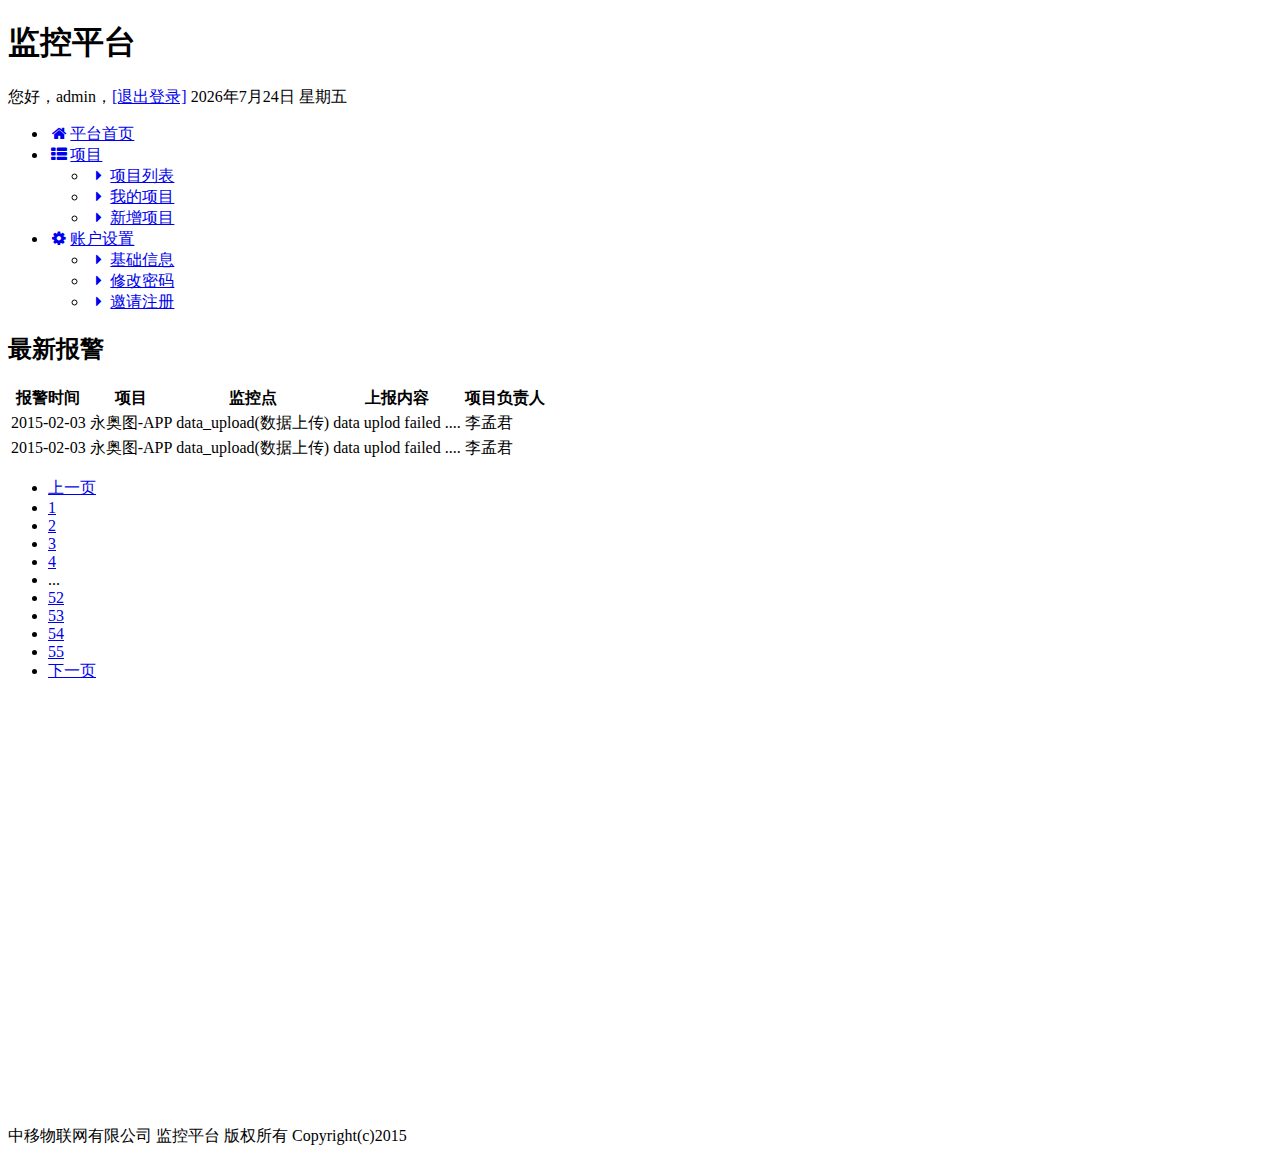
<file: index.html>
<!DOCTYPE html>
    <!--[if IE 8]> <html class="no-js lt-ie9" lang="en"> <![endif]-->
    <!--[if gt IE 8]><!--> <html class="no-js" lang="en"> <!--<![endif]-->
    <head>
        <title>
            监控平台首页
        </title>

        <meta name="description" content="星星药品冷柜物联网管理系统"/>
        <meta name="keywords" content="星星药品冷柜物联网管理系统 星星药品 物联网 管理系统"/>
        <meta name="viewport" content="width=device-width, initial-scale=1">
        <meta charset="utf-8"/>
        <!--css 样式-->
        <link href="common/css/fontello.css" type="text/css" rel="stylesheet"/>
        <link href="common/css/common.less" type="text/css" rel="stylesheet"/>
    </head>
    <body>
        <!--[if lte IE 7]>
        <div id="ie-hock">
            你正在使用星星药品冷柜物联网管理系统<strong>不支持</strong>的IE低级浏览器，<br />为了更好的使用OneNET，请您立即 <a class="blue" href="http://windows.microsoft.com/zh-cn/internet-explorer/download-ie" target="_blank">升级IE浏览器</a> 或者用更快更安全的 <a class="blue" href="https://www.google.com/intl/zh-CN/chrome/browser/?hl=zh-CN" target="_blank">谷歌浏览器Chrome</a> 。
        </div>
        <![endif]-->

       <!--******************************************* header部分 **********************************************-->
        <!--头部html代码-->
        <div id="header" class="clear-fix">
            <div class="logoarea">
                <div class="logo-img"></div>
                <h1 class="logo-text">监控平台</h1>
            </div>

            <div class="user-info">
                <span class="icons-user"></span>
                <span>您好，admin，</span><a href="#" class="j_exit">[退出登录]</a> <span class="time"></span>
            </div>
        </div>

    <!--******************************************* main中间部分 **********************************************-->
        <!--内容区域-->
        <div id="main">

        <!--******************************************* 左边导航部分 **********************************************-->
            <!--siderbar-->
            <div class="siderbar">
                <ul class="list">
                    <!--主页-->
                        <li><a href="index.html" class="active"><span class="icon icon-home"></span>平台首页</a></li>
                    <!--项目-->
                        <li><a href="#"><span class="icon icon-th-list"></span>项目</a>
                            <ul class="hide">
                            <li><a href="item/html/itemlist.html"><span class="active-line"></span><span class="icon icon-right-dir"></span>项目列表</a></li>
                            <li><a href="item/html/myitem.html"><span class="active-line"></span><span class="icon icon-right-dir"></span>我的项目</a></li>
                            <li><a href="item/html/additem.html"><span class="active-line"></span><span class="icon icon-right-dir"></span>新增项目</a></li>
                        </ul>
                    </li>

                    <!--账户设置-->
                        <li><a href="#"><span class="icon icon-cog"></span>账户设置</a>
                            <ul class="hide">
                            <li><a href="user/html/baseinfo.html"><span class="active-line"></span><span class="icon icon-right-dir"></span>基础信息</a></li>
                            <li>
                                <a href="user/html/modifypass.html"><span class="active-line"></span><span class="icon icon-right-dir"></span>修改密码</a>
                            </li>
                            <li>
                                <a href="user/html/register.html"><span class="active-line"></span><span class="icon icon-right-dir"></span>邀请注册</a>
                            </li>
                        </ul>
                    </li>
                </ul>
            </div>
            <!--siderbar end-->
        <!--******************************************* 右边主体部分 **********************************************-->
            <!--content-->
            <div class="content">
                <h2 class="content-title-style1"><span class="icons-header2"></span>
                最新报警</h2>
                <!--表格通用样式-->    
                <table class="tableStyle">
                    <tr>
                        <th>报警时间</th>
                        <th>项目</th>
                        <th>监控点</th>
                        <th>上报内容</th>
                        <th>项目负责人</th>
                    </tr>
                    <tr>
                        <td>2015-02-03</td>
                        <td>永奥图-APP</td>
                        <td>data_upload(数据上传)</td>
                        <td>data uplod failed ....</td>
                        <td>李孟君</td>
                    </tr>
                    <tr>
                        <td>2015-02-03</td>
                        <td>永奥图-APP</td>
                        <td>data_upload(数据上传)</td>
                        <td>data uplod failed ....</td>
                        <td>李孟君</td>
                    </tr>
                </table>
                      <!--分页通用样式-->
                <ul class="page">
                    <li><a href="#"  class="prev">上一页</a></li>
                    <li class="active"><a href="#">1</a></li>
                    <li><a href="#">2</a></li>
                    <li><a href="#">3</a></li>
                    <li><a href="#">4</a></li>
                    <li>...</li>
                    <li><a href="#">52</a></li>
                    <li><a href="#">53</a></li>
                    <li><a href="#">54</a></li>
                    <li><a href="#">55</a></li>
                    <li><a href="#"  class="next">下一页</a></li>
                </ul>
            </div>
            <!--content end-->
        </div>

         <!--******************************************* 底部footer **********************************************-->
        <!--底部-->
        <div id="footer">
            中移物联网有限公司 监控平台 版权所有 Copyright(c)2015
        </div>

        <!--js-->
        <script type="text/javascript" src="common/js/jquery-1.11.1.min.js"></script>
        <script type="text/javascript" src="common/js/common.js"></script>
    </body>
</html>
</file>
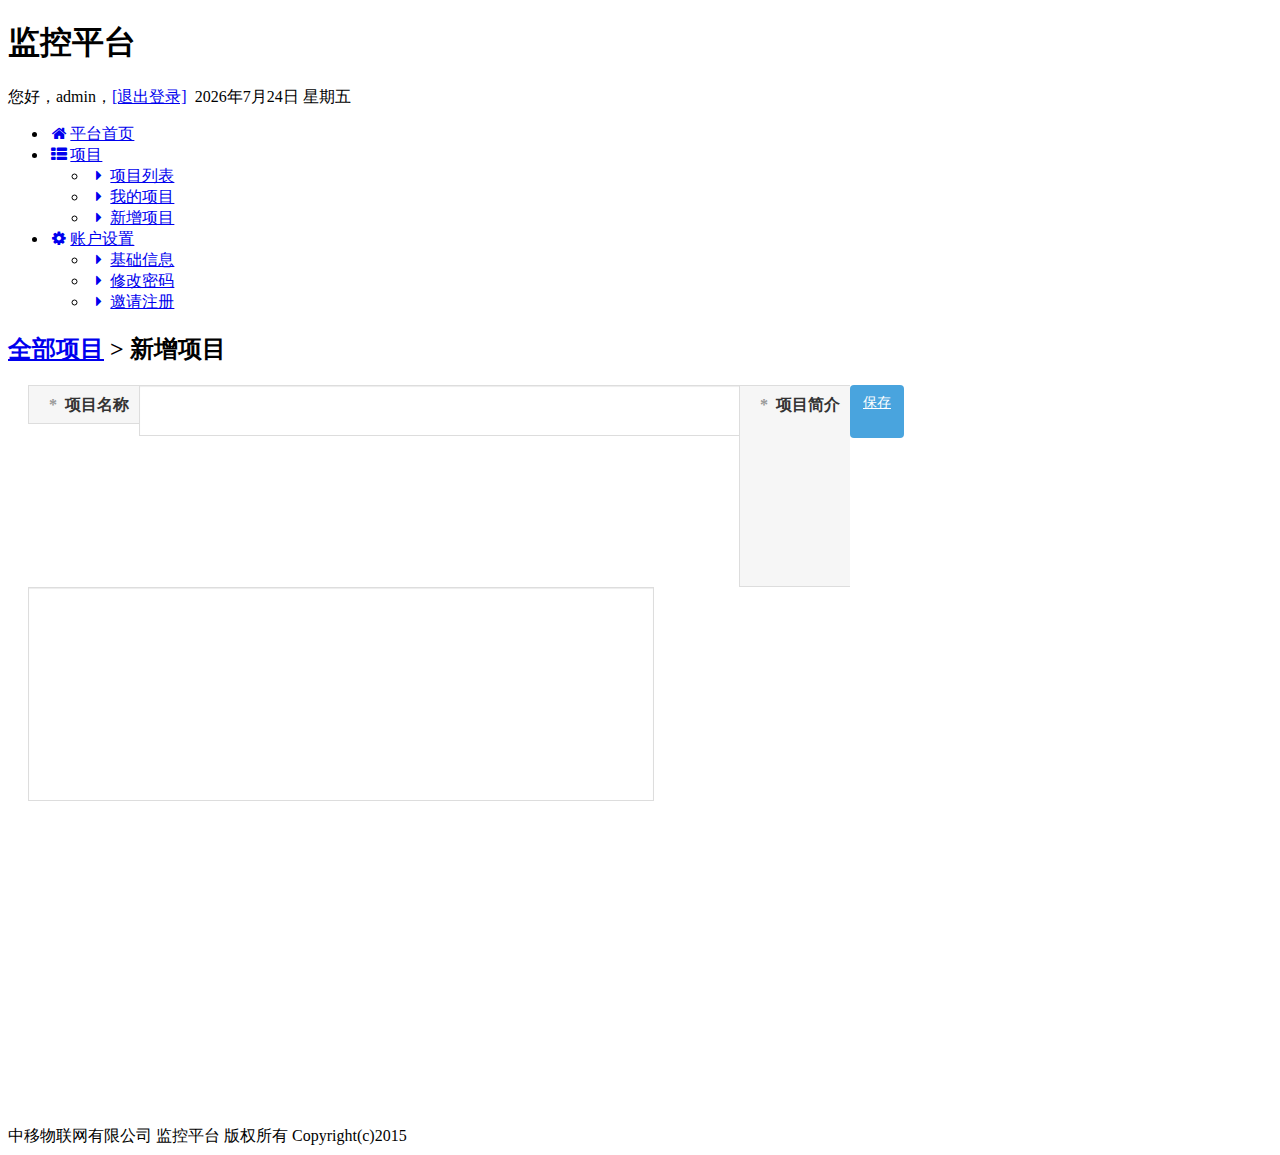
<file: item/html/additem.html>
<!DOCTYPE html>
<!--[if IE 8]> <html class="no-js lt-ie9" lang="en"> <![endif]-->
<!--[if gt IE 8]><!--> <html class="no-js" lang="en"> <!--<![endif]-->
<head>
    <title>
        监控平台首页
    </title>

    <meta name="description" content="星星药品冷柜物联网管理系统"/>
    <meta name="keywords" content="星星药品冷柜物联网管理系统 星星药品 物联网 管理系统"/>
    <meta name="viewport" content="width=device-width, initial-scale=1">
    <meta charset="utf-8"/>
    <!--css 样式-->
    <link href="../../common/css/fontello.css" type="text/css" rel="stylesheet"/>
    <link href="../../common/css/animation.css" type="text/css" rel="stylesheet"/>
    <link href="../../common/css/common.less" type="text/css" rel="stylesheet"/>
    <link href="../../common/css/form.css" type="text/css" rel="stylesheet"/>
    <style type="text/css">
        tr td:nth-child(1){
            text-align: right;
            padding-right: 20px;
            vertical-align: top;
            padding-top: 20px;
        }
        .help-block{
            margin: 0 0 10px 0 !important;
        }
        textarea{
            margin-bottom: 10px;
            text-align: left;
        }
        .additem{
            margin-left: 20px;
            margin-top: 20px;;
        }
        .label-input{
            width: 600px;
        }
        .label-input input{
            margin-bottom: 10px;
        }
        .label-div-textarea{
            height: 200px;
        }
        #content{
            width:600px ;
            height:200px;
            resize: none
        }
    </style>
</head>
<body>
<!--[if lte IE 7]>
<div id="ie-hock">
    你正在使用星星药品冷柜物联网管理系统<strong>不支持</strong>的IE低级浏览器，<br />为了更好的使用OneNET，请您立即 <a class="blue" href="http://windows.microsoft.com/zh-cn/internet-explorer/download-ie" target="_blank">升级IE浏览器</a> 或者用更快更安全的 <a class="blue" href="https://www.google.com/intl/zh-CN/chrome/browser/?hl=zh-CN" target="_blank">谷歌浏览器Chrome</a> 。
</div>
<![endif]-->

<!--******************************************* header部分 **********************************************-->
<!--头部html代码-->
<div id="header" class="clear-fix">
    <div class="logoarea">
        <div class="logo-img"></div>
        <h1 class="logo-text">监控平台</h1>
    </div>

    <div class="user-info">
        <span class="icons-user"></span>
        <span>您好，admin，</span><a href="#" class="j_exit">[退出登录]</a>&nbsp; <span class="time"></span>
    </div>
</div>

<!--******************************************* main中间部分 **********************************************-->
<!--内容区域-->
<div id="main">

    <!--******************************************* 左边导航部分 **********************************************-->
    <!--siderbar-->
    <div class="siderbar">
        <ul class="list">
            <!--主页-->
            <li><a href="../../index.html"><span class="icon icon-home"></span>平台首页</a></li>
            <!--项目-->
            <li><a href="#" class="active"><span class="icon icon-th-list"></span>项目</a>
                <ul>
                    <li><a href="itemlist.html"><span class="active-line"></span><span class="icon icon-right-dir"></span>项目列表</a></li>
                    <li><a href="myitem.html"><span class="active-line"></span><span class="icon icon-right-dir"></span>我的项目</a></li>
                    <li><a href="additem.html"  class="active"><span class="active-line"></span><span class="icon icon-right-dir"></span>新增项目</a></li>
                </ul>
            </li>

            <!--账户设置-->
            <li><a href="#"><span class="icon icon-cog"></span>账户设置</a>
                <ul class="hide">
                    <li><a href="../../user/html/baseinfo.html"><span class="active-line"></span><span class="icon icon-right-dir"></span>基础信息</a></li>
                    <li>
                        <a href="../../user/html/modifypass.html"><span class="active-line"></span><span class="icon icon-right-dir"></span>修改密码</a>
                    </li>
                    <li>
                        <a href="../../user/html/register.html"><span class="active-line"></span><span class="icon icon-right-dir"></span>邀请注册</a>
                    </li>
                </ul>
            </li>
        </ul>
    </div>
    <!--siderbar end-->
    <!--******************************************* 右边主体部分 **********************************************-->
    <!--content-->
    <div class="content">
        <h2 class="content-title-style1"><span class="icons-header2"></span>
            <a href="itemlist.html" class="link">全部项目</a> &gt; 新增项目</h2>
        <!--表格通用样式-->
        <div class="additem">
            <form  id="additem">
                <input type="hidden" name = "id" value=""/>

                <div class="input-div clear-fix">
                    <label class="label-div"><span class="start">*</span>项目名称</label>
                    <div class="label-input">
                        <input type="text" name="title" id="title" class="form-control"
                               data-validation="required" value=""
                               data-validation-error-msg="请输入项目名称"/>
                    </div>
                </div>
                <div class="input-div clear-fix">
                    <label class="label-div label-div-textarea"><span class="start">*</span>项目简介</label>
                    <div class="label-input">
                        <textarea name="content" id="content"  data-validation="required" class="form-control"
                                  data-validation-error-msg="请输入项目简介"></textarea>
                    </div>
                </div>

                <a href="#" class="btn addBtn">保存</a>
            </form>
        </div>
    </div>
    <!--content end-->
</div>

<!--******************************************* 底部footer **********************************************-->
<!--底部-->
<div id="footer">
    中移物联网有限公司 监控平台 版权所有 Copyright(c)2015
</div>

<!--js-->
<script type="text/javascript" src="../../common/js/jquery-1.11.1.min.js"></script>
<script type="text/javascript" src="../../common/js/jquery.form-validator.js"></script>
<script type="text/javascript" src="../../common/js/common.js"></script>
<script type="text/javascript" src="../js/additem.js"></script>
</body>
</html>
</file>
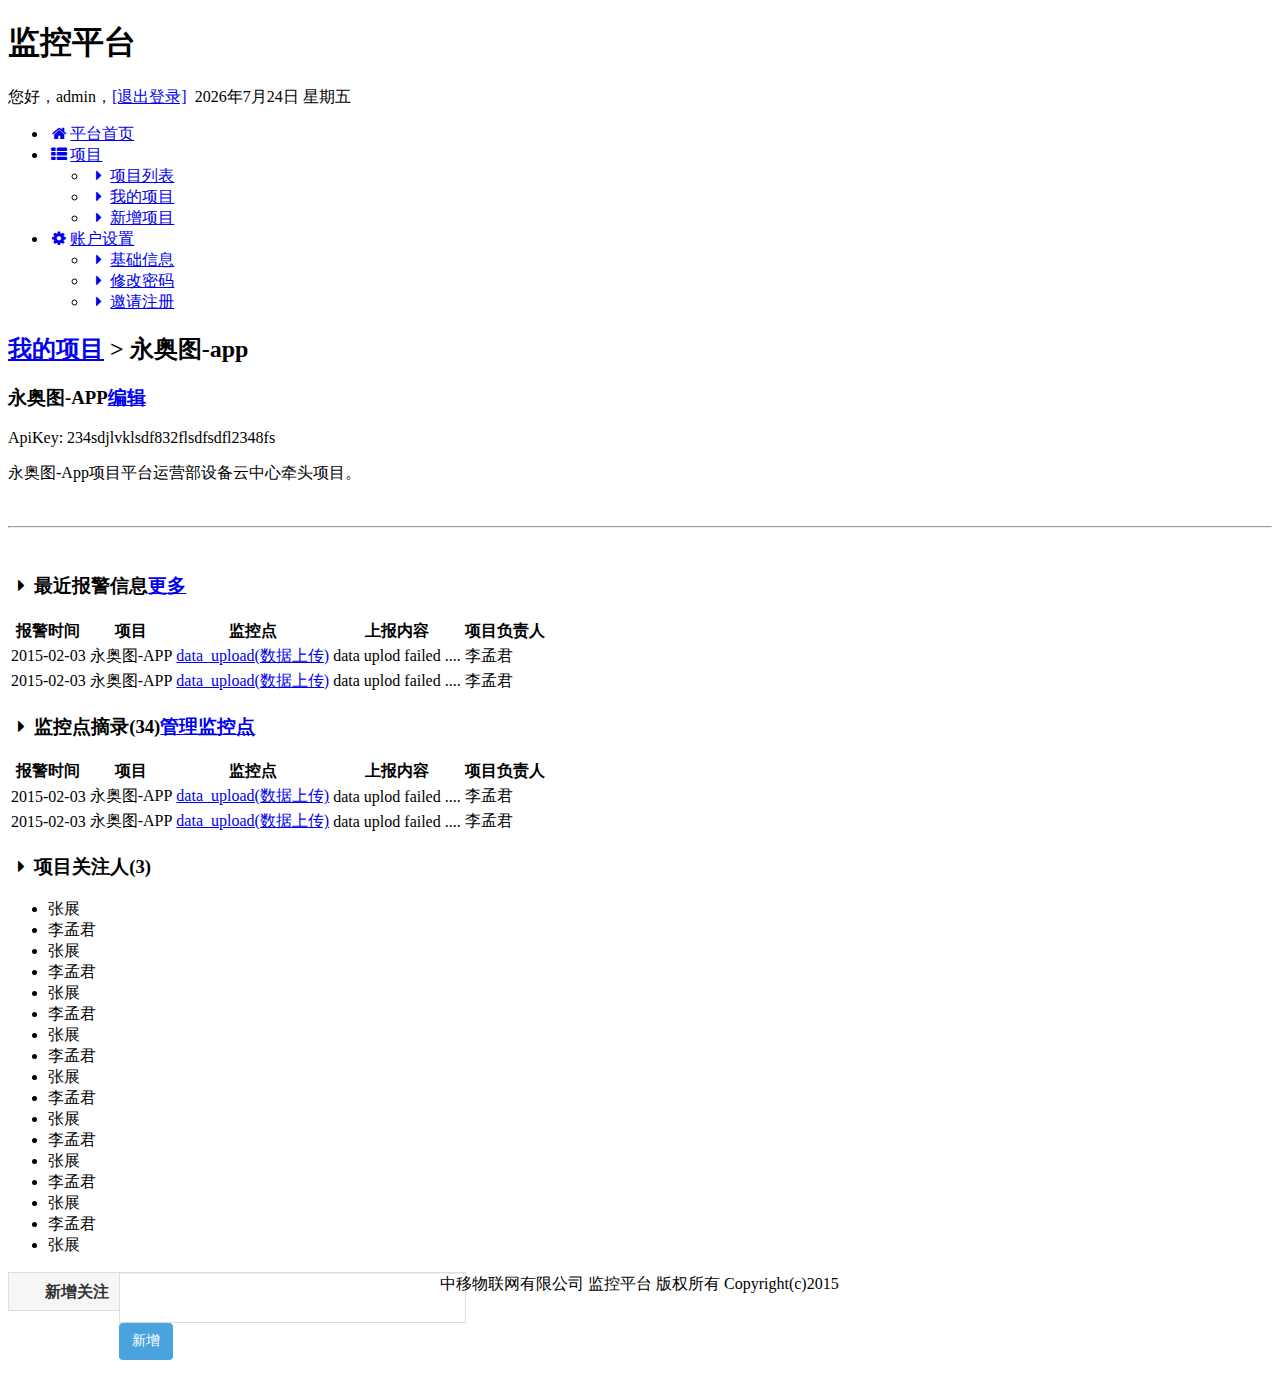
<file: item/html/itemdetail.html>
<!DOCTYPE html>
<!--[if IE 8]> <html class="no-js lt-ie9" lang="en"> <![endif]-->
<!--[if gt IE 8]><!--> <html class="no-js" lang="en"> <!--<![endif]-->
<head>
    <title>
        监控平台首页
    </title>

    <meta name="description" content="星星药品冷柜物联网管理系统"/>
    <meta name="keywords" content="星星药品冷柜物联网管理系统 星星药品 物联网 管理系统"/>
    <meta name="viewport" content="width=device-width, initial-scale=1">
    <meta charset="utf-8"/>
    <!--css 样式-->
    <link href="../../common/css/fontello.css" type="text/css" rel="stylesheet"/>
    <link href="../../common/css/common.less" type="text/css" rel="stylesheet"/>
    <link href="../../common/css/form.css" type="text/css" rel="stylesheet"/>
    <link href="../../common/css/tips.css" type="text/css" rel="stylesheet"/>
    <link href="../css/itemdetail.less" type="text/css" rel="stylesheet"/>
</head>
<body>
<!--[if lte IE 7]>
<div id="ie-hock">
    你正在使用星星药品冷柜物联网管理系统<strong>不支持</strong>的IE低级浏览器，<br />为了更好的使用OneNET，请您立即 <a class="blue" href="http://windows.microsoft.com/zh-cn/internet-explorer/download-ie" target="_blank">升级IE浏览器</a> 或者用更快更安全的 <a class="blue" href="https://www.google.com/intl/zh-CN/chrome/browser/?hl=zh-CN" target="_blank">谷歌浏览器Chrome</a> 。
</div>
<![endif]-->

<!--******************************************* header部分 **********************************************-->
<!--头部html代码-->
<div id="header" class="clear-fix">
    <div class="logoarea">
        <div class="logo-img"></div>
        <h1 class="logo-text">监控平台</h1>
    </div>

    <div class="user-info">
        <span class="icons-user"></span>
        <span>您好，admin，</span><a href="#" class="j_exit">[退出登录]</a>&nbsp; <span class="time"></span>
    </div>
</div>

<!--******************************************* main中间部分 **********************************************-->
<!--内容区域-->
<div id="main">

    <!--******************************************* 左边导航部分 **********************************************-->
    <!--siderbar-->
    <div class="siderbar">
        <ul class="list">
            <!--主页-->
            <li><a href="../../index.html"><span class="icon icon-home"></span>平台首页</a></li>
            <!--项目-->
            <li><a href="#" class="active"><span class="icon icon-th-list"></span>项目</a>
                <ul>
                    <li><a href="itemlist.html"><span class="active-line"></span><span class="icon icon-right-dir"></span>项目列表</a></li>
                    <li><a href="myitem.html" class="active"><span class="active-line"></span><span class="icon icon-right-dir"></span>我的项目</a></li>
                    <li><a href="additem.html"><span class="active-line"></span><span class="icon icon-right-dir"></span>新增项目</a></li>
                </ul>
            </li>

            <!--账户设置-->
            <li><a href="#"><span class="icon icon-cog"></span>账户设置</a>
                <ul class="hide">
                    <li><a href="../../user/html/baseinfo.html"><span class="active-line"></span><span class="icon icon-right-dir"></span>基础信息</a></li>
                    <li>
                        <a href="../../user/html/modifypass.html"><span class="active-line"></span><span class="icon icon-right-dir"></span>修改密码</a>
                    </li>
                    <li>
                        <a href="../../user/html/register.html"><span class="active-line"></span><span class="icon icon-right-dir"></span>邀请注册</a>
                    </li>
                </ul>
            </li>
        </ul>
    </div>
    <!--siderbar end-->
    <!--******************************************* 右边主体部分 **********************************************-->
    <!--content-->
    <div class="content">
        <h2 class="content-title-style1"><span class="icons-header2"></span>
            <a href="myitem.html" class="link">我的项目</a> &gt; 永奥图-app</h2>
        <div class="introduce">
            <h3>永奥图-APP<a href="additem.html">编辑</a></h3>
            <p>ApiKey: 234sdjlvklsdf832flsdfsdfl2348fs</p>
            <p>永奥图-App项目平台运营部设备云中心牵头项目。</p>
        </div>

        <br/>
        <hr/>
        <br/>

        <div class="warn-info">
            <h3 class="content-title-style2"><span class="icon icon-right-dir"></span>最近报警信息<a href="warnlist.html">更多</a></h3>
            <!--表格通用样式-->
            <table class="tableStyle">
                <tr>
                    <th>报警时间</th>
                    <th>项目</th>
                    <th>监控点</th>
                    <th>上报内容</th>
                    <th>项目负责人</th>
                </tr>
                <tr>
                    <td>2015-02-03</td>
                    <td>永奥图-APP</td>
                    <td><a href="monitordetail.html">data_upload(数据上传)</a></td>
                    <td>data uplod failed ....</td>
                    <td>李孟君</td>
                </tr>
                <tr>
                    <td>2015-02-03</td>
                    <td>永奥图-APP</td>
                    <td><a href="monitordetail.html">data_upload(数据上传)</a></td>
                    <td>data uplod failed ....</td>
                    <td>李孟君</td>
                </tr>
            </table>
        </div>

        <div class="monitor-manager">
            <h3 class="content-title-style2"><span class="icon icon-right-dir"></span>监控点摘录(34)<a href="monitor.html">管理监控点</a></h3>
            <!--表格通用样式-->
            <table class="tableStyle">
                <tr>
                    <th>报警时间</th>
                    <th>项目</th>
                    <th>监控点</th>
                    <th>上报内容</th>
                    <th>项目负责人</th>
                </tr>
                <tr>
                    <td>2015-02-03</td>
                    <td>永奥图-APP</td>
                    <td><a href="monitordetail.html">data_upload(数据上传)</a></td>
                    <td>data uplod failed ....</td>
                    <td>李孟君</td>
                </tr>
                <tr>
                    <td>2015-02-03</td>
                    <td>永奥图-APP</td>
                    <td><a href="monitordetail.html">data_upload(数据上传)</a></td>
                    <td>data uplod failed ....</td>
                    <td>李孟君</td>
                </tr>
            </table>
        </div>


        <div class="relate-person">
            <h3 class="content-title-style2"><span class="icon icon-right-dir"></span>项目关注人(3)</h3>
            <!--为项目负责人加上class="manager-mark"-->
            <ul class="person clear-fix">
                <li>张展</li>
                <li>李孟君</li>
                <li class="manager-mark">张展</li>
                <li>李孟君</li>
                <li>张展</li>
                <li>李孟君</li>
                <li>张展</li>
                <li>李孟君</li>
                <li>张展</li>
                <li>李孟君</li>
                <li>张展</li>
                <li>李孟君</li>
                <li>张展</li>
                <li>李孟君</li>
                <li>张展</li>
                <li>李孟君</li>
                <li>张展</li>
            </ul>

            <form class="input-div clear-fix" id="add-form">
                <label class="label-div">新增关注</label>
                <div class="label-input">
                    <input type="text" class="form-control" data-validation="required" id = "add-input"
                           data-validation-error-msg="请输入新增人员" name="type" autocomplete="off"/>
                    <button type="button" class="btn j_add_btn">新增</button>
                    <ul class="list hide">
                    </ul>
                </div>
            </form>
        </div>

    </div>
    <!--content end-->
</div>

<!--******************************************* 底部footer **********************************************-->
<!--底部-->
<div id="footer">
    中移物联网有限公司 监控平台 版权所有 Copyright(c)2015
</div>

<!--js-->
<script type="text/javascript" src="../../common/js/jquery-1.11.1.min.js"></script>
<script type="text/javascript" src="../../common/js/common.js"></script>
<script type="text/javascript" src="../../common/js/tips.js"></script>
<script type="text/javascript" src="../js/itemdetail.js"></script>
</body>
</html>
</file>
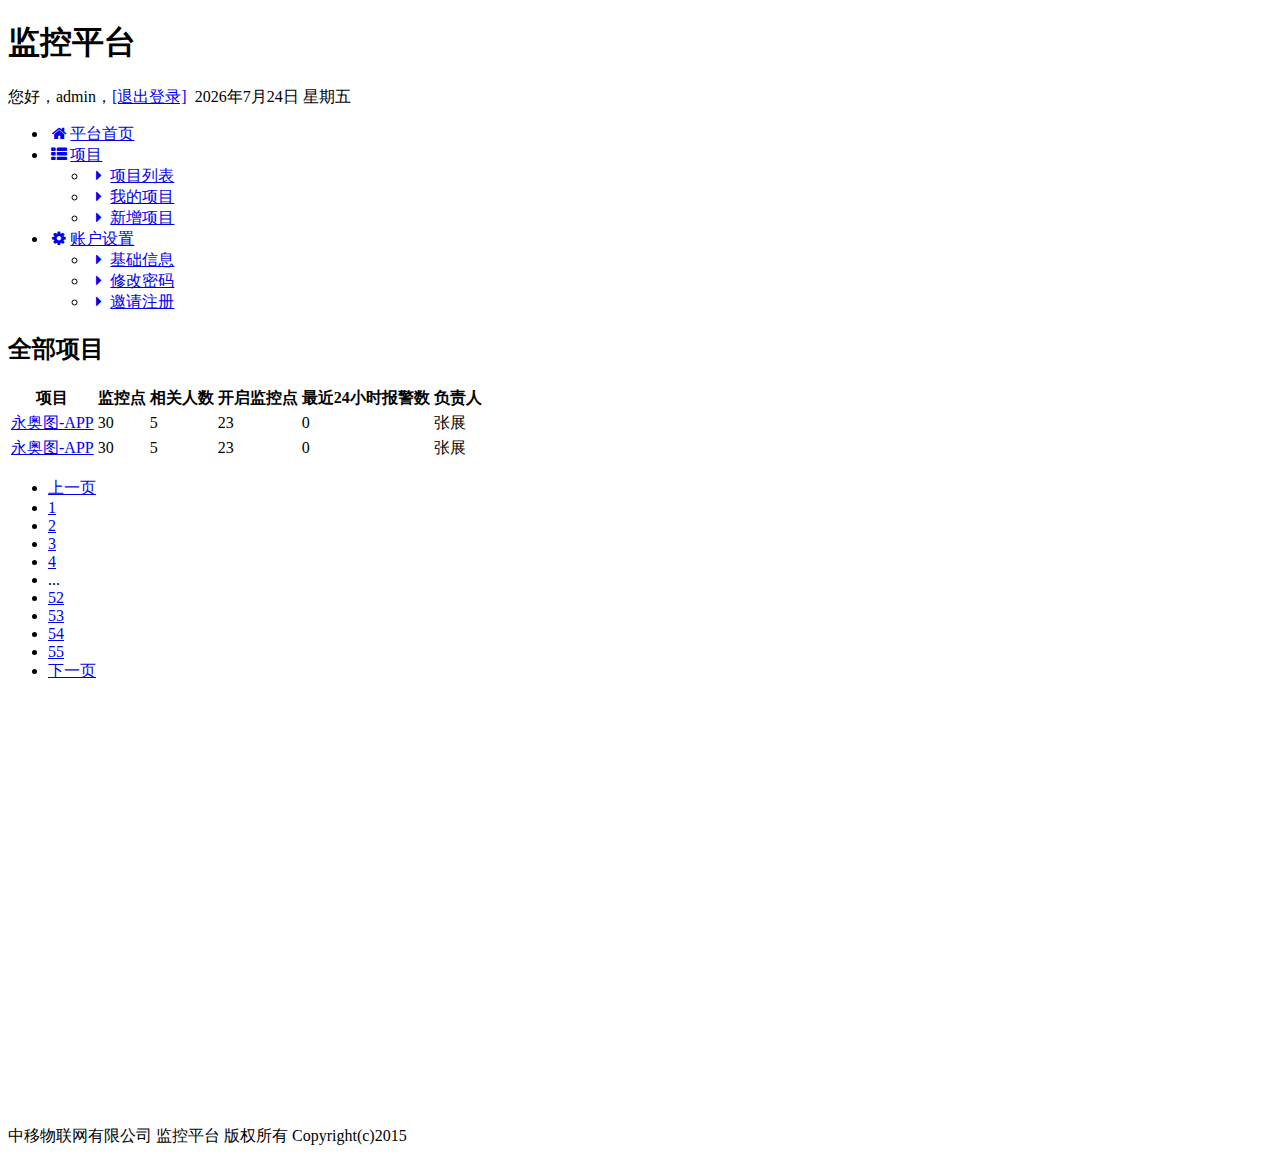
<file: item/html/itemlist.html>
<!DOCTYPE html>
<!--[if IE 8]> <html class="no-js lt-ie9" lang="en"> <![endif]-->
<!--[if gt IE 8]><!--> <html class="no-js" lang="en"> <!--<![endif]-->
<head>
    <title>
        监控平台首页
    </title>

    <meta name="description" content="星星药品冷柜物联网管理系统"/>
    <meta name="keywords" content="星星药品冷柜物联网管理系统 星星药品 物联网 管理系统"/>
    <meta name="viewport" content="width=device-width, initial-scale=1">
    <meta charset="utf-8"/>
    <!--css 样式-->
    <link href="../../common/css/fontello.css" type="text/css" rel="stylesheet"/>
    <link href="../../common/css/common.less" type="text/css" rel="stylesheet"/>
</head>
<body>
<!--[if lte IE 7]>
<div id="ie-hock">
    你正在使用星星药品冷柜物联网管理系统<strong>不支持</strong>的IE低级浏览器，<br />为了更好的使用OneNET，请您立即 <a class="blue" href="http://windows.microsoft.com/zh-cn/internet-explorer/download-ie" target="_blank">升级IE浏览器</a> 或者用更快更安全的 <a class="blue" href="https://www.google.com/intl/zh-CN/chrome/browser/?hl=zh-CN" target="_blank">谷歌浏览器Chrome</a> 。
</div>
<![endif]-->

<!--******************************************* header部分 **********************************************-->
<!--头部html代码-->
<div id="header" class="clear-fix">
    <div class="logoarea">
        <div class="logo-img"></div>
        <h1 class="logo-text">监控平台</h1>
    </div>

    <div class="user-info">
        <span class="icons-user"></span>
        <span>您好，admin，</span><a href="#" class="j_exit">[退出登录]</a>&nbsp; <span class="time"></span>
    </div>
</div>

<!--******************************************* main中间部分 **********************************************-->
<!--内容区域-->
<div id="main">

    <!--******************************************* 左边导航部分 **********************************************-->
    <!--siderbar-->
    <div class="siderbar">
        <ul class="list">
            <!--主页-->
            <li><a href="../../index.html"><span class="icon icon-home"></span>平台首页</a></li>
            <!--项目-->
            <li><a href="#" class="active"><span class="icon icon-th-list"></span>项目</a>
                <ul>
                    <li><a href="itemlist.html" class="active"><span class="active-line"></span><span class="icon icon-right-dir"></span>项目列表</a></li>
                    <li><a href="myitem.html"><span class="active-line"></span><span class="icon icon-right-dir"></span>我的项目</a></li>
                    <li><a href="additem.html"><span class="active-line"></span><span class="icon icon-right-dir"></span>新增项目</a></li>
                </ul>
            </li>

            <!--账户设置-->
            <li><a href="#"><span class="icon icon-cog"></span>账户设置</a>
                <ul class="hide">
                    <li><a href="../../user/html/baseinfo.html"><span class="active-line"></span><span class="icon icon-right-dir"></span>基础信息</a></li>
                    <li>
                        <a href="../../user/html/modifypass.html"><span class="active-line"></span><span class="icon icon-right-dir"></span>修改密码</a>
                    </li>
                    <li>
                        <a href="../../user/html/register.html"><span class="active-line"></span><span class="icon icon-right-dir"></span>邀请注册</a>
                    </li>
                </ul>
            </li>
        </ul>
    </div>
    <!--siderbar end-->
    <!--******************************************* 右边主体部分 **********************************************-->
    <!--content-->
    <div class="content">
        <h2 class="content-title-style1"><span class="icons-header2"></span>
            全部项目</h2>
        <!--表格通用样式-->
        <table class="tableStyle">
            <tr>
                <th>项目</th>
                <th>监控点</th>
                <th>相关人数</th>
                <th>开启监控点</th>
                <th>最近24小时报警数</th>
                <th>负责人</th>
            </tr>
            <tr>
                <td><a href="itemdetail.html">永奥图-APP</a></td>
                <td>30</td>
                <td>5</td>
                <td>23</td>
                <td>0</td>
                <td>张展</td>
            </tr>
            <tr>
                <td><a href="itemdetail.html">永奥图-APP</a></td>
                <td>30</td>
                <td>5</td>
                <td>23</td>
                <td>0</td>
                <td>张展</td>
            </tr>
        </table>
        <!--分页通用样式-->
        <ul class="page">
            <li><a href="#"  class="prev">上一页</a></li>
            <li class="active"><a href="#">1</a></li>
            <li><a href="#">2</a></li>
            <li><a href="#">3</a></li>
            <li><a href="#">4</a></li>
            <li>...</li>
            <li><a href="#">52</a></li>
            <li><a href="#">53</a></li>
            <li><a href="#">54</a></li>
            <li><a href="#">55</a></li>
            <li><a href="#"  class="next">下一页</a></li>
        </ul>
    </div>
    <!--content end-->
</div>

<!--******************************************* 底部footer **********************************************-->
<!--底部-->
<div id="footer">
    中移物联网有限公司 监控平台 版权所有 Copyright(c)2015
</div>

<!--js-->
<script type="text/javascript" src="../../common/js/jquery-1.11.1.min.js"></script>
<script type="text/javascript" src="../../common/js/common.js"></script>
</body>
</html>
</file>
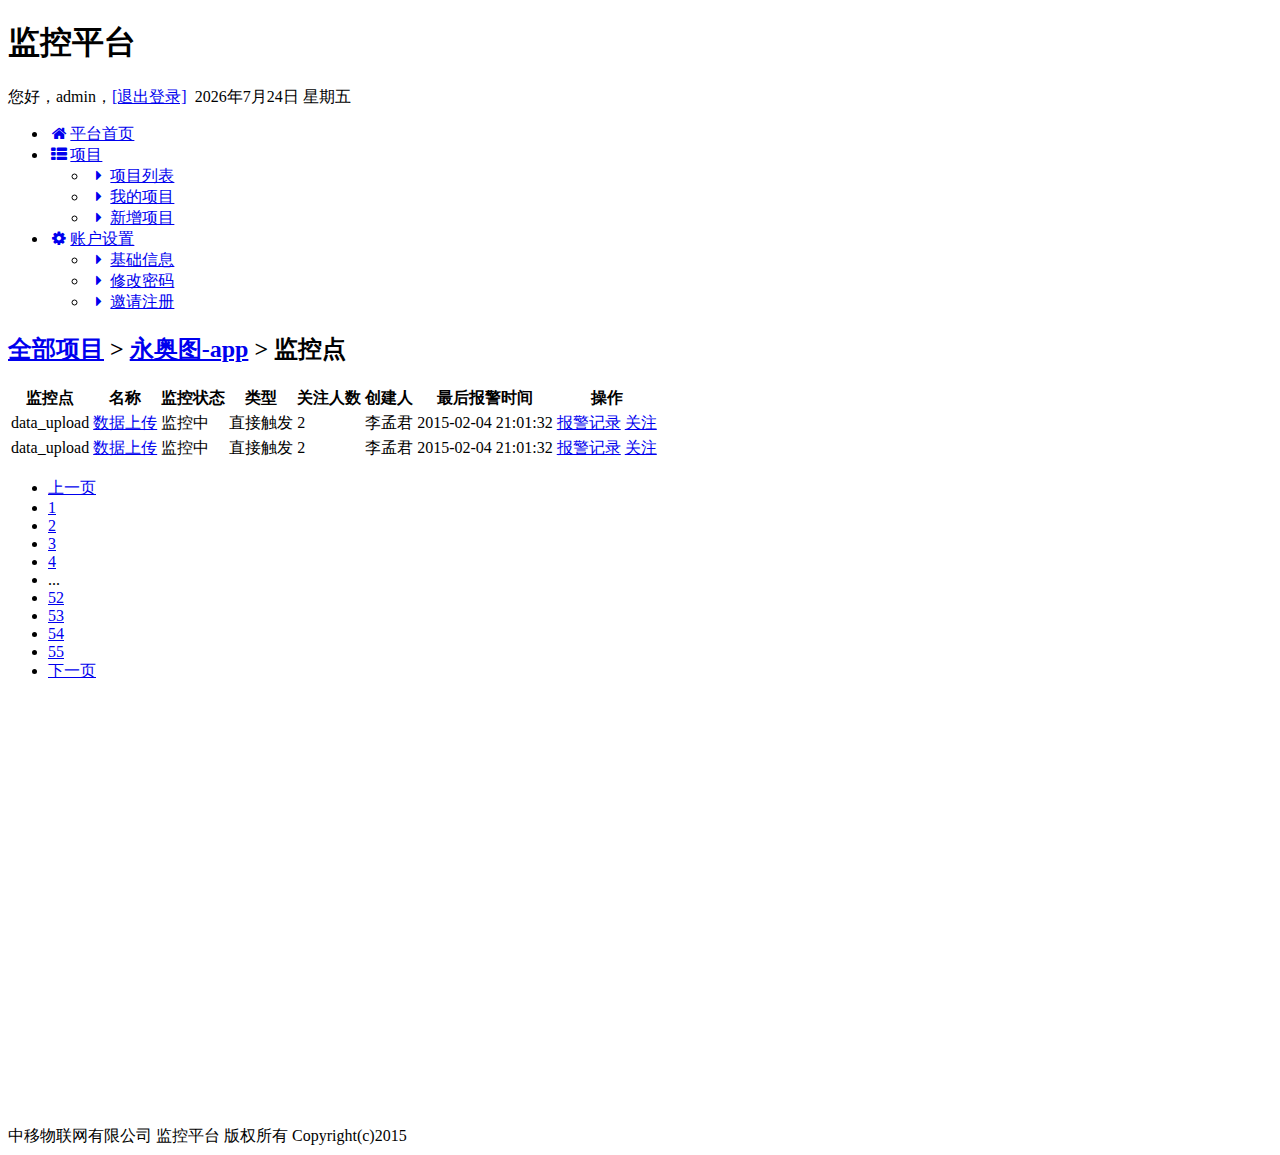
<file: item/html/monitor.html>
<!DOCTYPE html>
<!--[if IE 8]> <html class="no-js lt-ie9" lang="en"> <![endif]-->
<!--[if gt IE 8]><!--> <html class="no-js" lang="en"> <!--<![endif]-->
<head>
    <title>
        监控平台首页
    </title>

    <meta name="description" content="星星药品冷柜物联网管理系统"/>
    <meta name="keywords" content="星星药品冷柜物联网管理系统 星星药品 物联网 管理系统"/>
    <meta name="viewport" content="width=device-width, initial-scale=1">
    <meta charset="utf-8"/>
    <!--css 样式-->
    <link href="../../common/css/fontello.css" type="text/css" rel="stylesheet"/>
    <link href="../../common/css/common.less" type="text/css" rel="stylesheet"/>
    <link href="../../common/css/tips.css" type="text/css" rel="stylesheet"/>
</head>
<body>
<!--[if lte IE 7]>
<div id="ie-hock">
    你正在使用星星药品冷柜物联网管理系统<strong>不支持</strong>的IE低级浏览器，<br />为了更好的使用OneNET，请您立即 <a class="blue" href="http://windows.microsoft.com/zh-cn/internet-explorer/download-ie" target="_blank">升级IE浏览器</a> 或者用更快更安全的 <a class="blue" href="https://www.google.com/intl/zh-CN/chrome/browser/?hl=zh-CN" target="_blank">谷歌浏览器Chrome</a> 。
</div>
<![endif]-->

<!--******************************************* header部分 **********************************************-->
<!--头部html代码-->
<div id="header" class="clear-fix">
    <div class="logoarea">
        <div class="logo-img"></div>
        <h1 class="logo-text">监控平台</h1>
    </div>

    <div class="user-info">
        <span class="icons-user"></span>
        <span>您好，admin，</span><a href="#" class="j_exit">[退出登录]</a>&nbsp; <span class="time"></span>
    </div>
</div>

<!--******************************************* main中间部分 **********************************************-->
<!--内容区域-->
<div id="main">

    <!--******************************************* 左边导航部分 **********************************************-->
    <!--siderbar-->
    <div class="siderbar">
        <ul class="list">
            <!--主页-->
            <li><a href="../../index.html"><span class="icon icon-home"></span>平台首页</a></li>
            <!--项目-->
            <li><a href="#" class="active"><span class="icon icon-th-list"></span>项目</a>
                <ul>
                    <li><a href="itemlist.html" class="active"><span class="active-line"></span><span class="icon icon-right-dir"></span>项目列表</a></li>
                    <li><a href="myitem.html"><span class="active-line"></span><span class="icon icon-right-dir"></span>我的项目</a></li>
                    <li><a href="additem.html"><span class="active-line"></span><span class="icon icon-right-dir"></span>新增项目</a></li>
                </ul>
            </li>

            <!--账户设置-->
            <li><a href="#"><span class="icon icon-cog"></span>账户设置</a>
                <ul class="hide">
                    <li><a href="../../user/html/baseinfo.html"><span class="active-line"></span><span class="icon icon-right-dir"></span>基础信息</a></li>
                    <li>
                        <a href="../../user/html/modifypass.html"><span class="active-line"></span><span class="icon icon-right-dir"></span>修改密码</a>
                    </li>
                    <li>
                        <a href="../../user/html/register.html"><span class="active-line"></span><span class="icon icon-right-dir"></span>邀请注册</a>
                    </li>
                </ul>
            </li>
        </ul>
    </div>
    <!--siderbar end-->
    <!--******************************************* 右边主体部分 **********************************************-->
    <!--content-->
    <div class="content">
        <h2 class="content-title-style1"><span class="icons-header2"></span>
            <a href="itemlist.html" class="link">全部项目</a> &gt; <a href="myitem.html" class="link">永奥图-app</a> &gt; 监控点</h2>
            </h2>
        <!--表格通用样式-->
        <table class="tableStyle">
            <tr>
                <th>监控点</th>
                <th>名称</th>
                <th>监控状态</th>
                <th>类型</th>
                <th>关注人数</th>
                <th>创建人</th>
                <th>最后报警时间</th>
                <th>操作</th>
            </tr>
            <tr data-id="1">
                <td>data_upload</td>
                <td><a href="monitordetail.html">数据上传</a></td>
                <td>监控中</td>
                <td>直接触发</td>
                <td>2</td>
                <td>李孟君</td>
                <td>2015-02-04 21:01:32</td>
                <td>
                    <a href="warnlist.html">报警记录</a>
                    <a href="#" class="attention">关注</a></td>
            </tr>
            <tr data-id="2">
                <td>data_upload</td>
                <td><a href="monitordetail.html">数据上传</a></td>
                <td>监控中</td>
                <td>直接触发</td>
                <td>2</td>
                <td>李孟君</td>
                <td>2015-02-04 21:01:32</td>
                <td>
                    <a href="warnlist.html">报警记录</a>
                    <a href="#" class="attention">关注</a></td>
            </tr>
        </table>
        <!--分页通用样式-->
        <ul class="page">
            <li><a href="#"  class="prev">上一页</a></li>
            <li class="active"><a href="#">1</a></li>
            <li><a href="#">2</a></li>
            <li><a href="#">3</a></li>
            <li><a href="#">4</a></li>
            <li>...</li>
            <li><a href="#">52</a></li>
            <li><a href="#">53</a></li>
            <li><a href="#">54</a></li>
            <li><a href="#">55</a></li>
            <li><a href="#"  class="next">下一页</a></li>
        </ul>
    </div>
    <!--content end-->
</div>

<!--******************************************* 底部footer **********************************************-->
<!--底部-->
<div id="footer">
    中移物联网有限公司 监控平台 版权所有 Copyright(c)2015
</div>

<!--js-->
<script type="text/javascript" src="../../common/js/jquery-1.11.1.min.js"></script>
<script type="text/javascript" src="../../common/js/common.js"></script>
<script type="text/javascript" src="../../common/js/tips.js"></script>
<script type="text/javascript" src="../js/monitor.js"></script>
</body>
</html>
</file>
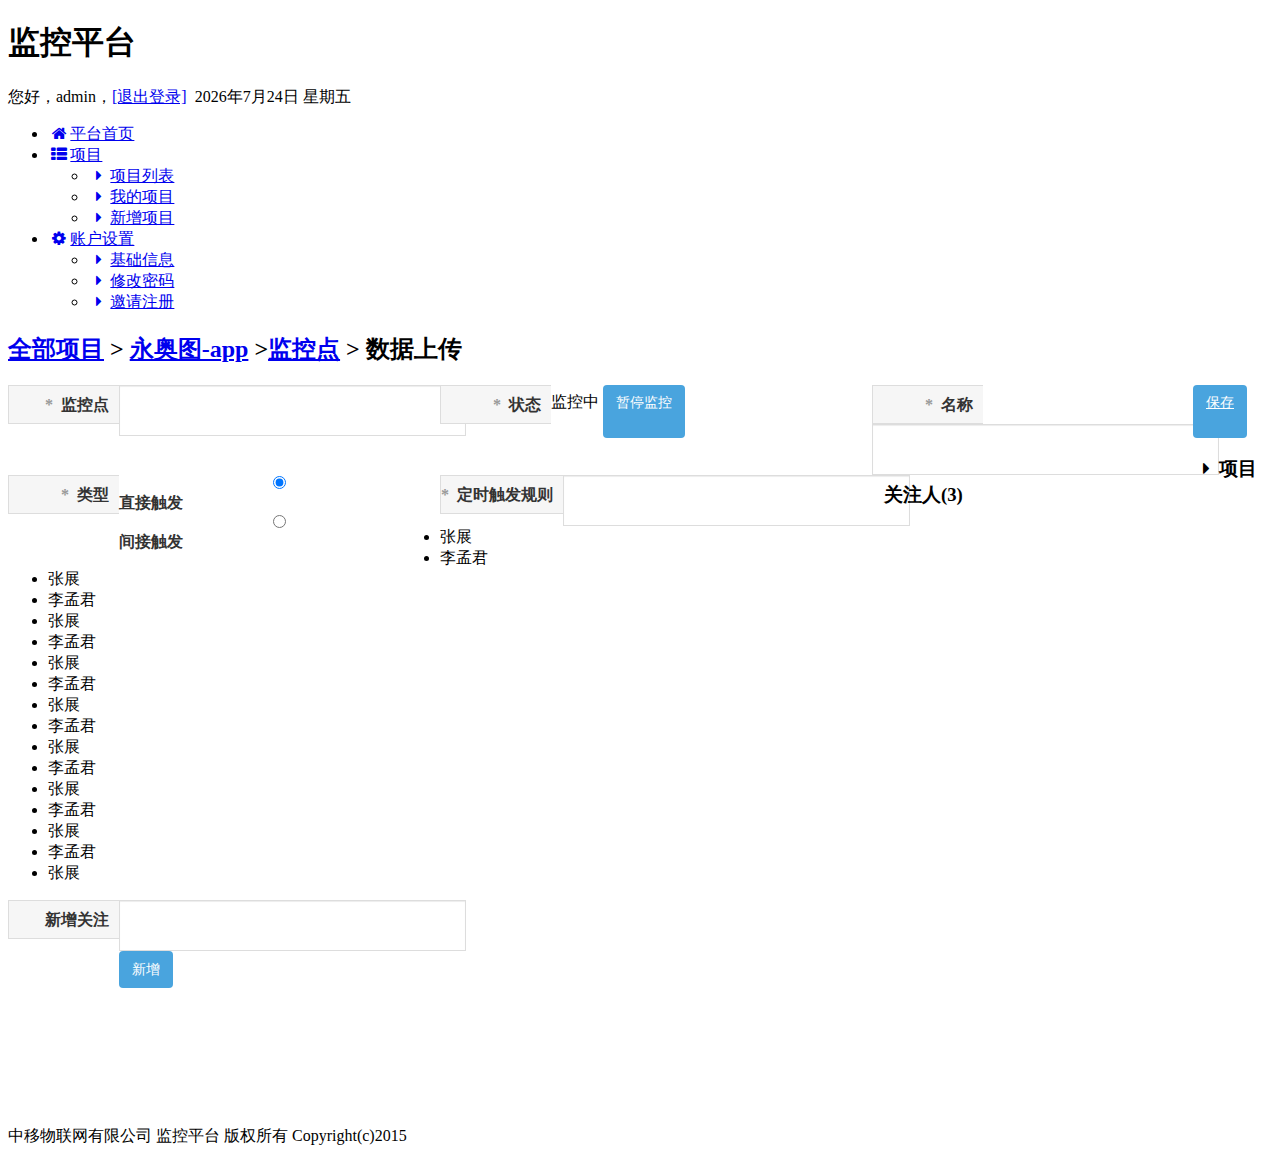
<file: item/html/monitordetail.html>
<!DOCTYPE html>
<!--[if IE 8]> <html class="no-js lt-ie9" lang="en"> <![endif]-->
<!--[if gt IE 8]><!--> <html class="no-js" lang="en"> <!--<![endif]-->
<head>
    <title>
        监控平台首页
    </title>

    <meta name="description" content="星星药品冷柜物联网管理系统"/>
    <meta name="keywords" content="星星药品冷柜物联网管理系统 星星药品 物联网 管理系统"/>
    <meta name="viewport" content="width=device-width, initial-scale=1">
    <meta charset="utf-8"/>
    <!--css 样式-->
    <link href="../../common/css/fontello.css" type="text/css" rel="stylesheet"/>
    <link href="../../common/css/animation.css" type="text/css" rel="stylesheet"/>
    <link href="../../common/css/common.less" type="text/css" rel="stylesheet"/>
    <link href="../../common/css/tips.css" type="text/css" rel="stylesheet"/>
    <link href="../../common/css/form.css" type="text/css" rel="stylesheet"/>
    <link href="../css/monitordetail.less" type="text/css" rel="stylesheet"/>
</head>
<body>
<!--[if lte IE 7]>
<div id="ie-hock">
    你正在使用星星药品冷柜物联网管理系统<strong>不支持</strong>的IE低级浏览器，<br />为了更好的使用OneNET，请您立即 <a class="blue" href="http://windows.microsoft.com/zh-cn/internet-explorer/download-ie" target="_blank">升级IE浏览器</a> 或者用更快更安全的 <a class="blue" href="https://www.google.com/intl/zh-CN/chrome/browser/?hl=zh-CN" target="_blank">谷歌浏览器Chrome</a> 。
</div>
<![endif]-->

<!--******************************************* header部分 **********************************************-->
<!--头部html代码-->
<div id="header" class="clear-fix">
    <div class="logoarea">
        <div class="logo-img"></div>
        <h1 class="logo-text">监控平台</h1>
    </div>

    <div class="user-info">
        <span class="icons-user"></span>
        <span>您好，admin，</span><a href="#" class="j_exit">[退出登录]</a>&nbsp; <span class="time"></span>
    </div>
</div>

<!--******************************************* main中间部分 **********************************************-->
<!--内容区域-->
<div id="main">

    <!--******************************************* 左边导航部分 **********************************************-->
    <!--siderbar-->
    <div class="siderbar">
        <ul class="list">
            <!--主页-->
            <li><a href="../../index.html"><span class="icon icon-home"></span>平台首页</a></li>
            <!--项目-->
            <li><a href="#" class="active"><span class="icon icon-th-list"></span>项目</a>
                <ul>
                    <li><a href="itemlist.html"><span class="active-line"></span><span class="icon icon-right-dir"></span>项目列表</a></li>
                    <li><a href="myitem.html"  class="active"><span class="active-line"></span><span class="icon icon-right-dir"></span>我的项目</a></li>
                    <li><a href="additem.html"><span class="active-line"></span><span class="icon icon-right-dir"></span>新增项目</a></li>
                </ul>
            </li>

            <!--账户设置-->
            <li><a href="#"><span class="icon icon-cog"></span>账户设置</a>
                <ul class="hide">
                    <li><a href="../../user/html/baseinfo.html"><span class="active-line"></span><span class="icon icon-right-dir"></span>基础信息</a></li>
                    <li>
                        <a href="../../user/html/modifypass.html"><span class="active-line"></span><span class="icon icon-right-dir"></span>修改密码</a>
                    </li>
                    <li>
                        <a href="../../user/html/register.html"><span class="active-line"></span><span class="icon icon-right-dir"></span>邀请注册</a>
                    </li>
                </ul>
            </li>
        </ul>
    </div>
    <!--siderbar end-->
    <!--******************************************* 右边主体部分 **********************************************-->
    <!--content-->
    <div class="content">
        <h2 class="content-title-style1"><span class="icons-header2"></span>
            <a href="itemlist.html" class="link">全部项目</a> &gt; <a href="myitem.html" class="link">永奥图-app</a> &gt;<a href="monitor.html" class="link">监控点</a> &gt; 数据上传
        </h2>
        <!--表格通用样式-->
        <div class="monitor-div">
            <form  id="editmonitor">
                <input type="hidden" name = "id" value=""/>
                <div class="input-div clear-fix">
                    <label class="label-div"><span class="start">*</span>监控点</label>
                    <div class="label-input">
                        <input type="text" name="monitor" id="monitor" class="form-control"
                               data-validation="required" value=""
                               data-validation-error-msg="请输入监控点"/>
                    </div>
                </div>

                <div class="input-div clear-fix input-div-hasborder">
                    <label class="label-div"><span class="start">*</span>状态</label>
                    <!--注意：给button一个data-mark的标记，如果是监控中则为1，否则为0-->
                    <div class="label-input label-input-border">
                         <span class="j_monitor_status">监控中</span> <a class="btn pase"  data-mark='1'>暂停监控</a>
                    </div>
                </div>

                <div class="input-div clear-fix">
                    <label class="label-div"><span class="start">*</span>名称</label>
                    <div class="label-input">
                        <input type="text" name="name" id="name" class="form-control"
                               data-validation="required" value=""
                               data-validation-error-msg="请输入项目名称"/>
                    </div>
                </div>

                <div class="input-div clear-fix input-div-hasborder type-div">
                    <label class="label-div"><span class="start">*</span>类型</label>
                    <div class="label-input">
                        <label><input type="radio" name="type" class="type" value="1" checked="checked" data-value = "1">直接触发</label>
                        <label><input type="radio" name="type" class="type" value="0"  data-value = "0">间接触发</label>
                    </div>
                </div>

                <div class="input-div clear-fix contab">
                    <label class="label-div"><span class="start">*</span>定时触发规则</label>
                    <div class="label-input">
                        <input type="text" name="regular" id="regular" class="form-control"
                               data-validation ="custom"
                               data-validation-regexp="(^[\w-\*\/\s]+$)"
                               data-validation-error-msg="请输入正确的contab格式"/>
                    </div>
                </div>

                <a href="#" class="btn save">保存</a>
            </form>
        </div>

        <div class="relate-person">
            <h3 class="content-title-style2"><span class="icon icon-right-dir"></span>项目关注人(3)</h3>
            <!--为项目负责人加上class="manager-mark"-->
            <ul class="person clear-fix">
                <li>张展</li>
                <li>李孟君</li>
                <li class="manager-mark">张展</li>
                <li>李孟君</li>
                <li>张展</li>
                <li>李孟君</li>
                <li>张展</li>
                <li>李孟君</li>
                <li>张展</li>
                <li>李孟君</li>
                <li>张展</li>
                <li>李孟君</li>
                <li>张展</li>
                <li>李孟君</li>
                <li>张展</li>
                <li>李孟君</li>
                <li>张展</li>
            </ul>

            <form class="input-div clear-fix" id="add-form">
                <label class="label-div">新增关注</label>
                <div class="label-input">
                    <input type="text" class="form-control" data-validation="required" id = "add-input"
                           data-validation-error-msg="请输入新增人员" name="type" autocomplete="off"/>
                    <button type="button" class="btn j_add_btn">新增</button>
                    <ul class="list hide">
                    </ul>
                </div>
            </form>
        </div>
    </div>


    <!--content end-->
</div>

<!--******************************************* 底部footer **********************************************-->
<!--底部-->
<div id="footer">
    中移物联网有限公司 监控平台 版权所有 Copyright(c)2015
</div>

<!--js-->
<script type="text/javascript" src="../../common/js/jquery-1.11.1.min.js"></script>
<script type="text/javascript" src="../../common/js/jquery.form-validator.js"></script>
<script type="text/javascript" src="../../common/js/common.js"></script>
<script type="text/javascript" src="../../common/js/tips.js"></script>
<script type="text/javascript" src="../js/monitordetail.js"></script>
</body>
</html>
</file>
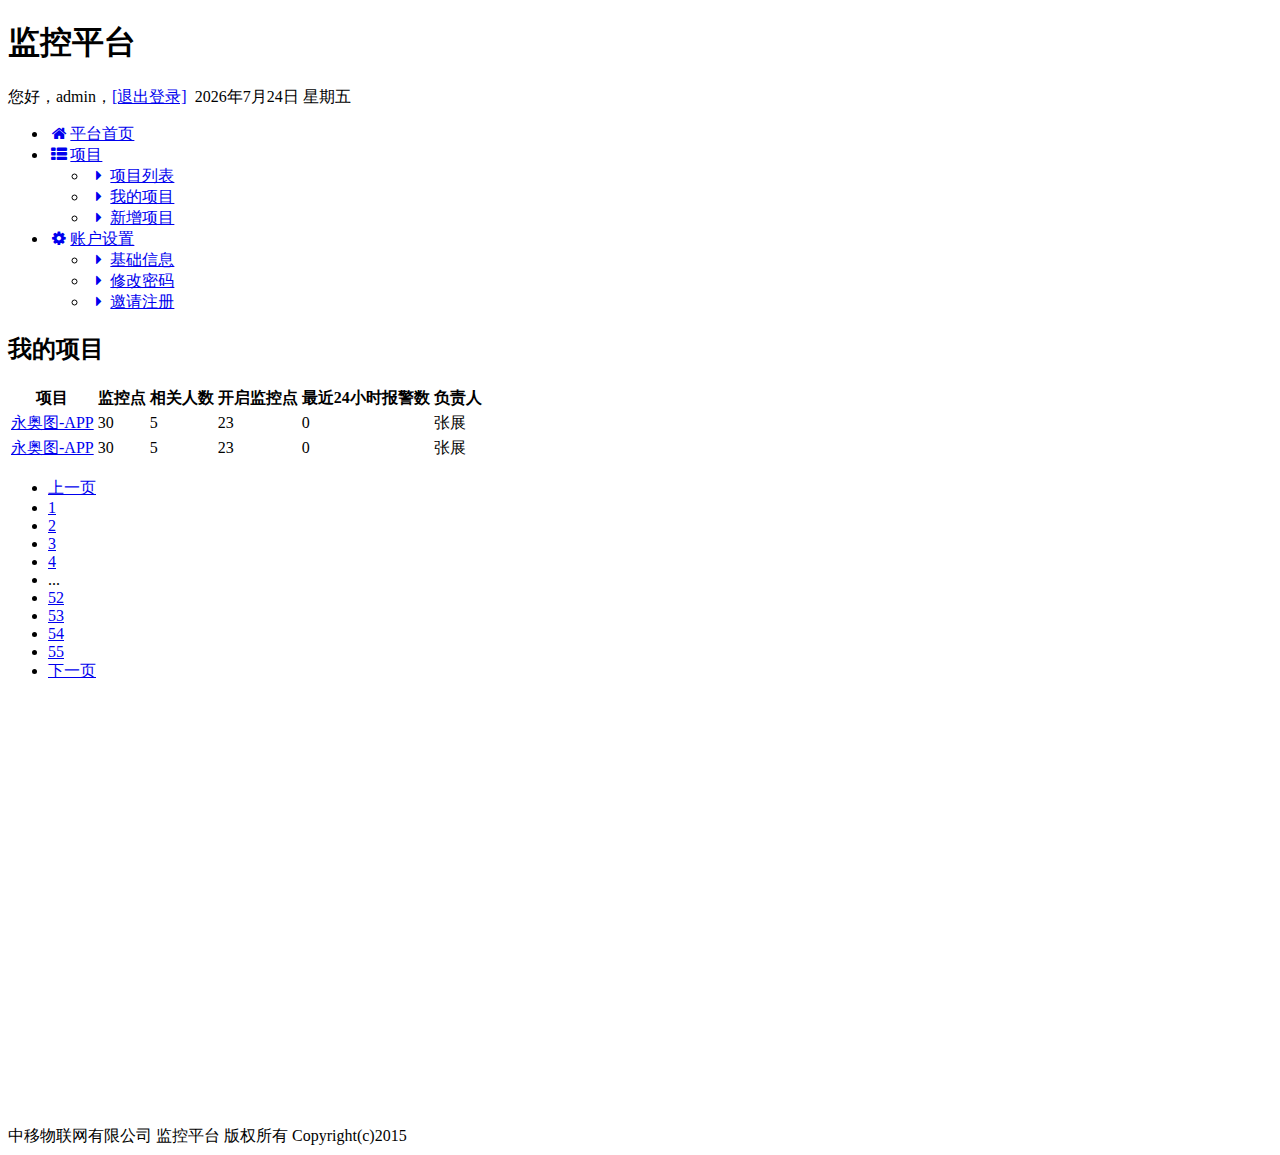
<file: item/html/myitem.html>
<!DOCTYPE html>
<!--[if IE 8]> <html class="no-js lt-ie9" lang="en"> <![endif]-->
<!--[if gt IE 8]><!--> <html class="no-js" lang="en"> <!--<![endif]-->
<head>
    <title>
        监控平台首页
    </title>

    <meta name="description" content="星星药品冷柜物联网管理系统"/>
    <meta name="keywords" content="星星药品冷柜物联网管理系统 星星药品 物联网 管理系统"/>
    <meta name="viewport" content="width=device-width, initial-scale=1">
    <meta charset="utf-8"/>
    <!--css 样式-->
    <link href="../../common/css/fontello.css" type="text/css" rel="stylesheet"/>
    <link href="../../common/css/common.less" type="text/css" rel="stylesheet"/>
</head>
<body>
<!--[if lte IE 7]>
<div id="ie-hock">
    你正在使用星星药品冷柜物联网管理系统<strong>不支持</strong>的IE低级浏览器，<br />为了更好的使用OneNET，请您立即 <a class="blue" href="http://windows.microsoft.com/zh-cn/internet-explorer/download-ie" target="_blank">升级IE浏览器</a> 或者用更快更安全的 <a class="blue" href="https://www.google.com/intl/zh-CN/chrome/browser/?hl=zh-CN" target="_blank">谷歌浏览器Chrome</a> 。
</div>
<![endif]-->

<!--******************************************* header部分 **********************************************-->
<!--头部html代码-->
<div id="header" class="clear-fix">
    <div class="logoarea">
        <div class="logo-img"></div>
        <h1 class="logo-text">监控平台</h1>
    </div>

    <div class="user-info">
        <span class="icons-user"></span>
        <span>您好，admin，</span><a href="#" class="j_exit">[退出登录]</a>&nbsp; <span class="time"></span>
    </div>
</div>

<!--******************************************* main中间部分 **********************************************-->
<!--内容区域-->
<div id="main">

    <!--******************************************* 左边导航部分 **********************************************-->
    <!--siderbar-->
    <div class="siderbar">
        <ul class="list">
            <!--主页-->
            <li><a href="../../index.html"><span class="icon icon-home"></span>平台首页</a></li>
            <!--项目-->
            <li><a href="#" class="active"><span class="icon icon-th-list"></span>项目</a>
                <ul>
                    <li><a href="itemlist.html"><span class="active-line"></span><span class="icon icon-right-dir"></span>项目列表</a></li>
                    <li><a href="myitem.html" class="active"><span class="active-line"></span><span class="icon icon-right-dir"></span>我的项目</a></li>
                    <li><a href="additem.html"><span class="active-line"></span><span class="icon icon-right-dir"></span>新增项目</a></li>
                </ul>
            </li>

            <!--账户设置-->
            <li><a href="#"><span class="icon icon-cog"></span>账户设置</a>
                <ul class="hide">
                    <li><a href="../../user/html/baseinfo.html"><span class="active-line"></span><span class="icon icon-right-dir"></span>基础信息</a></li>
                    <li>
                        <a href="../../user/html/modifypass.html"><span class="active-line"></span><span class="icon icon-right-dir"></span>修改密码</a>
                    </li>
                    <li>
                        <a href="../../user/html/register.html"><span class="active-line"></span><span class="icon icon-right-dir"></span>邀请注册</a>
                    </li>
                </ul>
            </li>
        </ul>
    </div>
    <!--siderbar end-->
    <!--******************************************* 右边主体部分 **********************************************-->
    <!--content-->
    <div class="content">
        <h2 class="content-title-style1"><span class="icons-header2"></span>
            我的项目</h2>
        <!--表格通用样式-->
        <table class="tableStyle">
            <tr>
                <th>项目</th>
                <th>监控点</th>
                <th>相关人数</th>
                <th>开启监控点</th>
                <th>最近24小时报警数</th>
                <th>负责人</th>
            </tr>
            <tr>
                <td><a href="itemdetail.html">永奥图-APP</a></td>
                <td>30</td>
                <td>5</td>
                <td>23</td>
                <td>0</td>
                <td>张展</td>
            </tr>
            <tr>
                <td><a href="itemdetail.html#">永奥图-APP</a></td>
                <td>30</td>
                <td>5</td>
                <td>23</td>
                <td>0</td>
                <td>张展</td>
            </tr>
        </table>
        <!--分页通用样式-->
        <ul class="page">
            <li><a href="#"  class="prev">上一页</a></li>
            <li class="active"><a href="#">1</a></li>
            <li><a href="#">2</a></li>
            <li><a href="#">3</a></li>
            <li><a href="#">4</a></li>
            <li>...</li>
            <li><a href="#">52</a></li>
            <li><a href="#">53</a></li>
            <li><a href="#">54</a></li>
            <li><a href="#">55</a></li>
            <li><a href="#"  class="next">下一页</a></li>
        </ul>
    </div>
    <!--content end-->
</div>

<!--******************************************* 底部footer **********************************************-->
<!--底部-->
<div id="footer">
    中移物联网有限公司 监控平台 版权所有 Copyright(c)2015
</div>

<!--js-->
<script type="text/javascript" src="../../common/js/jquery-1.11.1.min.js"></script>
<script type="text/javascript" src="../../common/js/common.js"></script>
</body>
</html>
</file>
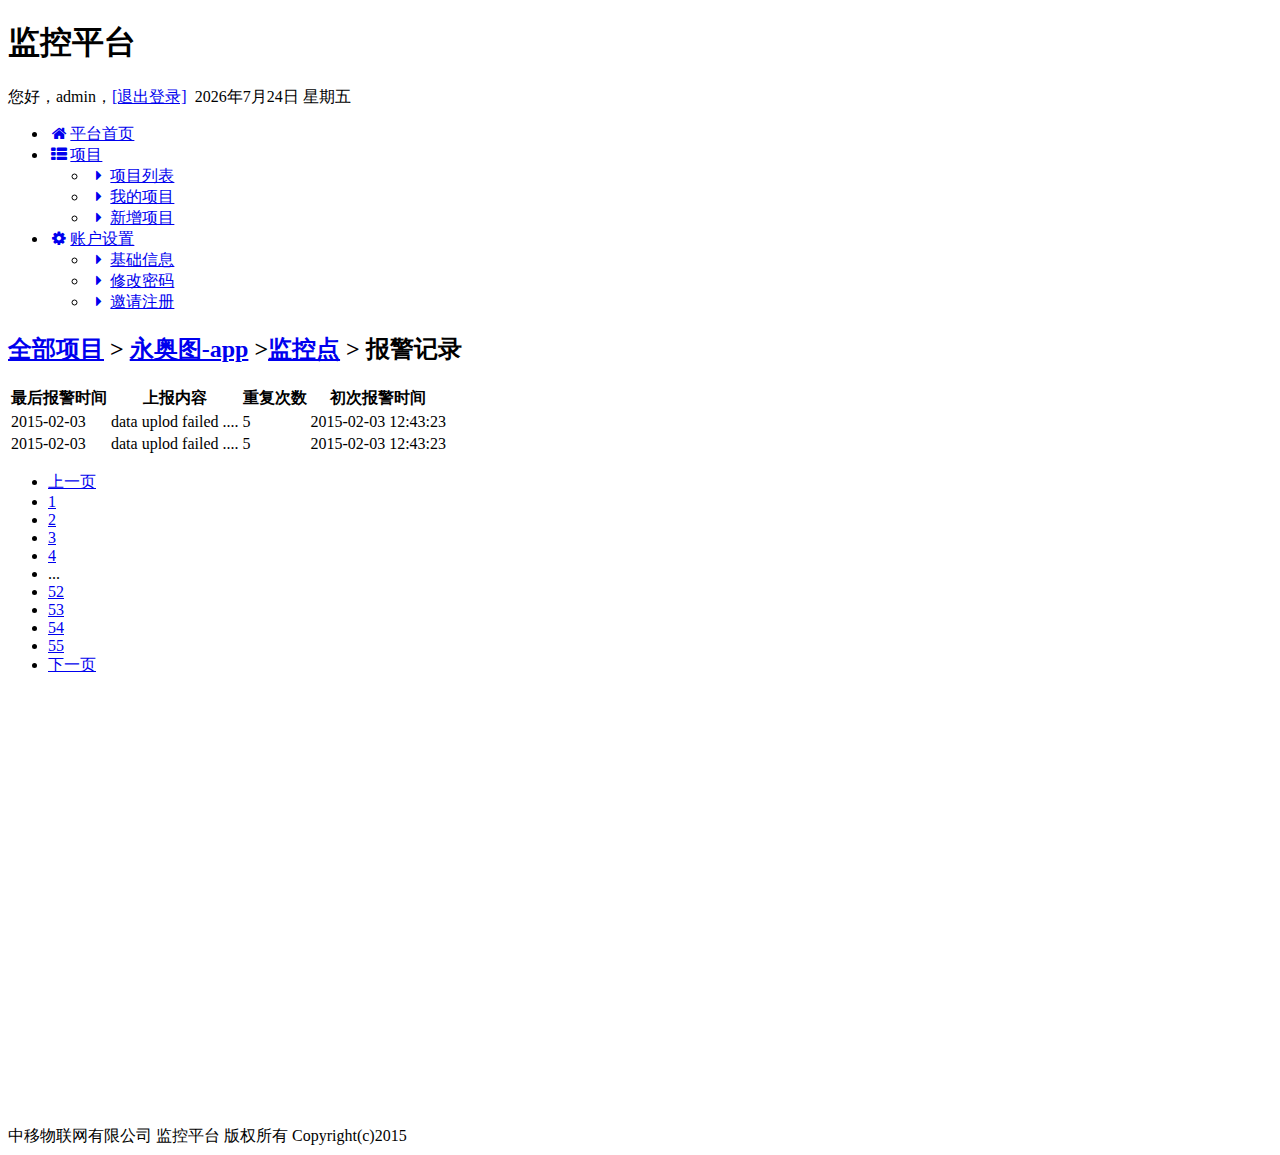
<file: item/html/warnlist.html>
<!DOCTYPE html>
<!--[if IE 8]> <html class="no-js lt-ie9" lang="en"> <![endif]-->
<!--[if gt IE 8]><!--> <html class="no-js" lang="en"> <!--<![endif]-->
<head>
    <title>
        监控平台首页
    </title>

    <meta name="description" content="星星药品冷柜物联网管理系统"/>
    <meta name="keywords" content="星星药品冷柜物联网管理系统 星星药品 物联网 管理系统"/>
    <meta name="viewport" content="width=device-width, initial-scale=1">
    <meta charset="utf-8"/>
    <!--css 样式-->
    <link href="../../common/css/fontello.css" type="text/css" rel="stylesheet"/>
    <link href="../../common/css/common.less" type="text/css" rel="stylesheet"/>
</head>
<body>
<!--[if lte IE 7]>
<div id="ie-hock">
    你正在使用星星药品冷柜物联网管理系统<strong>不支持</strong>的IE低级浏览器，<br />为了更好的使用OneNET，请您立即 <a class="blue" href="http://windows.microsoft.com/zh-cn/internet-explorer/download-ie" target="_blank">升级IE浏览器</a> 或者用更快更安全的 <a class="blue" href="https://www.google.com/intl/zh-CN/chrome/browser/?hl=zh-CN" target="_blank">谷歌浏览器Chrome</a> 。
</div>
<![endif]-->

<!--******************************************* header部分 **********************************************-->
<!--头部html代码-->
<div id="header" class="clear-fix">
    <div class="logoarea">
        <div class="logo-img"></div>
        <h1 class="logo-text">监控平台</h1>
    </div>

    <div class="user-info">
        <span class="icons-user"></span>
        <span>您好，admin，</span><a href="#" class="j_exit">[退出登录]</a>&nbsp; <span class="time"></span>
    </div>
</div>

<!--******************************************* main中间部分 **********************************************-->
<!--内容区域-->
<div id="main">

    <!--******************************************* 左边导航部分 **********************************************-->
    <!--siderbar-->
    <div class="siderbar">
        <ul class="list">
            <!--主页-->
            <li><a href="../../index.html"><span class="icon icon-home"></span>平台首页</a></li>
            <!--项目-->
            <li><a href="#" class="active"><span class="icon icon-th-list"></span>项目</a>
                <ul>
                    <li><a href="itemlist.html" class="active"><span class="active-line"></span><span class="icon icon-right-dir"></span>项目列表</a></li>
                    <li><a href="myitem.html"><span class="active-line"></span><span class="icon icon-right-dir"></span>我的项目</a></li>
                    <li><a href="additem.html"><span class="active-line"></span><span class="icon icon-right-dir"></span>新增项目</a></li>
                </ul>
            </li>

            <!--账户设置-->
            <li><a href="#"><span class="icon icon-cog"></span>账户设置</a>
                <ul class="hide">
                    <li><a href="../../user/html/baseinfo.html"><span class="active-line"></span><span class="icon icon-right-dir"></span>基础信息</a></li>
                    <li>
                        <a href="../../user/html/modifypass.html"><span class="active-line"></span><span class="icon icon-right-dir"></span>修改密码</a>
                    </li>
                    <li>
                        <a href="../../user/html/register.html"><span class="active-line"></span><span class="icon icon-right-dir"></span>邀请注册</a>
                    </li>
                </ul>
            </li>
        </ul>
    </div>
    <!--siderbar end-->
    <!--******************************************* 右边主体部分 **********************************************-->
    <!--content-->
    <div class="content">
        <h2 class="content-title-style1"><span class="icons-header2"></span>
            <a href="itemlist.html" class="link">全部项目</a> &gt; <a href="myitem.html" class="link">永奥图-app</a> &gt;<a href="monitor.html" class="link">监控点</a> &gt; 报警记录
        </h2>
        <!--表格通用样式-->
        <table class="tableStyle">
            <tr>
                <th>最后报警时间</th>
                <th>上报内容</th>
                <th>重复次数</th>
                <th>初次报警时间</th>
            </tr>
            <tr>
                <td>2015-02-03</td>
                <td>data uplod failed ....</td>
                <td>5</td>
                <td>2015-02-03 12:43:23</td>
            </tr>
            <tr>
                <td>2015-02-03</td>
                <td>data uplod failed ....</td>
                <td>5</td>
                <td>2015-02-03 12:43:23</td>
            </tr>
        </table>
        <!--分页通用样式-->
        <ul class="page">
            <li><a href="#"  class="prev">上一页</a></li>
            <li class="active"><a href="#">1</a></li>
            <li><a href="#">2</a></li>
            <li><a href="#">3</a></li>
            <li><a href="#">4</a></li>
            <li>...</li>
            <li><a href="#">52</a></li>
            <li><a href="#">53</a></li>
            <li><a href="#">54</a></li>
            <li><a href="#">55</a></li>
            <li><a href="#"  class="next">下一页</a></li>
        </ul>
    </div>
    <!--content end-->
</div>

<!--******************************************* 底部footer **********************************************-->
<!--底部-->
<div id="footer">
    中移物联网有限公司 监控平台 版权所有 Copyright(c)2015
</div>

<!--js-->
<script type="text/javascript" src="../../common/js/jquery-1.11.1.min.js"></script>
<script type="text/javascript" src="../../common/js/common.js"></script>
</body>
</html>
</file>
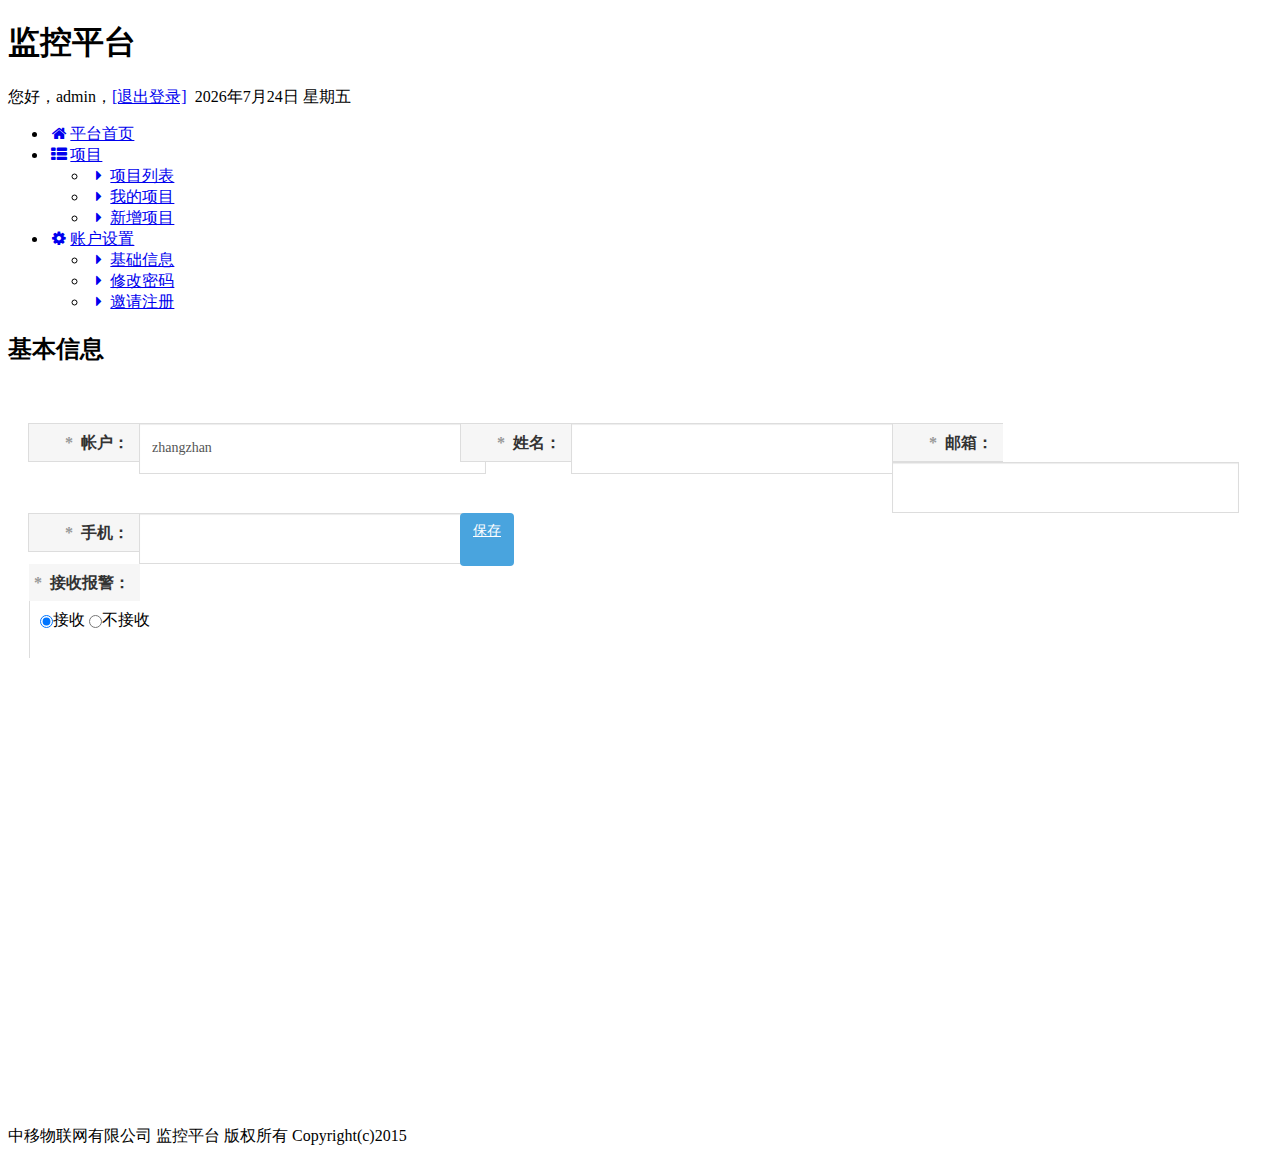
<file: user/html/baseinfo.html>
<!DOCTYPE html>
<!--[if IE 8]> <html class="no-js lt-ie9" lang="en"> <![endif]-->
<!--[if gt IE 8]><!--> <html class="no-js" lang="en"> <!--<![endif]-->
<head>
    <title>
        监控平台首页
    </title>

    <meta name="description" content="星星药品冷柜物联网管理系统"/>
    <meta name="keywords" content="星星药品冷柜物联网管理系统 星星药品 物联网 管理系统"/>
    <meta name="viewport" content="width=device-width, initial-scale=1">
    <meta charset="utf-8"/>
    <!--css 样式-->
    <link href="../../common/css/fontello.css" type="text/css" rel="stylesheet"/>
    <link href="../../common/css/animation.css" type="text/css" rel="stylesheet"/>
    <link href="../../common/css/common.less" type="text/css" rel="stylesheet"/>
    <link href="../../common/css/tips.css" type="text/css" rel="stylesheet"/>
    <link href="../../common/css/form.css" type="text/css" rel="stylesheet"/>
    <style type="text/css">
        .base-info-div{
            padding: 20px;;
        }
        .input-div-hasborder{
            width: 421px;
            border:1px solid #ddd;
            }
        .input-div-hasborder .label-div{
            border:0;
            height: 37px;
            line-height: 37px;
            border-left: 1px solid transparent;
        }
        .input-div-hasborder .label-input{
            width: 300px;
            border-left: 1px solid #ddd;
            padding: 10px;
            height: 37px;
            line-height: 17px;
        }
        .input-div-hasborder input[type='radio']{
            width: auto;
            vertical-align: text-bottom;
        }

    </style>
</head>
<body>
<!--[if lte IE 7]>
<div id="ie-hock">
    你正在使用星星药品冷柜物联网管理系统<strong>不支持</strong>的IE低级浏览器，<br />为了更好的使用OneNET，请您立即 <a class="blue" href="http://windows.microsoft.com/zh-cn/internet-explorer/download-ie" target="_blank">升级IE浏览器</a> 或者用更快更安全的 <a class="blue" href="https://www.google.com/intl/zh-CN/chrome/browser/?hl=zh-CN" target="_blank">谷歌浏览器Chrome</a> 。
</div>
<![endif]-->

<!--******************************************* header部分 **********************************************-->
<!--头部html代码-->
<div id="header" class="clear-fix">
    <div class="logoarea">
        <div class="logo-img"></div>
        <h1 class="logo-text">监控平台</h1>
    </div>

    <div class="user-info">
        <span class="icons-user"></span>
        <span>您好，admin，</span><a href="#" class="j_exit">[退出登录]</a>&nbsp; <span class="time"></span>
    </div>
</div>

<!--******************************************* main中间部分 **********************************************-->
<!--内容区域-->
<div id="main">

    <!--******************************************* 左边导航部分 **********************************************-->
    <!--siderbar-->
    <div class="siderbar">
        <ul class="list">
            <!--主页-->
            <li><a href="../../index.html"><span class="icon icon-home"></span>平台首页</a></li>
            <!--项目-->
            <li><a href="#"><span class="icon icon-th-list"></span>项目</a>
                <ul class="hide">
                    <li><a href="../../item/html/itemlist.html"><span class="active-line"></span><span class="icon icon-right-dir"></span>项目列表</a></li>
                    <li><a href="../../item/html/myitem.html"><span class="active-line"></span><span class="icon icon-right-dir"></span>我的项目</a></li>
                    <li><a href="../../item/html/additem.html"><span class="active-line"></span><span class="icon icon-right-dir"></span>新增项目</a></li>
                </ul>
            </li>

            <!--账户设置-->
            <li><a href="#"  class="active"><span class="icon icon-cog"></span>账户设置</a>
                <ul>
                    <li><a href="baseinfo.html" class="active"><span class="active-line"></span><span class="icon icon-right-dir"></span>基础信息</a></li>
                    <li>
                        <a href="modifypass.html"><span class="active-line"></span><span class="icon icon-right-dir"></span>修改密码</a>
                    </li>
                    <li>
                        <a href="register.html"><span class="active-line"></span><span class="icon icon-right-dir"></span>邀请注册</a>
                    </li>
                </ul>
            </li>
        </ul>
    </div>
    <!--siderbar end-->
    <!--******************************************* 右边主体部分 **********************************************-->
    <!--content-->
    <div class="content">
        <h2 class="content-title-style1"><span class="icons-header2"></span>
            基本信息</h2>
        <!--表格通用样式-->
        <div class="base-info-div">
            <form  id="baseInfo">
                <input type="hidden" name = "id" value=""/>

                <div class="input-div clear-fix">
                    <label class="label-div"><span class="start">*</span>帐户：</label>
                    <div class="label-input">
                        <input type="text" name="username" id="username" class="form-control"
                                value="zhangzhan" readonly="readonly"/>
                    </div>
                </div>

                <div class="input-div clear-fix">
                    <label class="label-div"><span class="start">*</span>姓名：</label>
                    <div class="label-input">
                        <input type="text" name="name" id="name" class="form-control"
                               data-validation="required" value=""
                               data-validation-error-msg="请输入姓名"/>
                    </div>
                </div>
                <div class="input-div clear-fix">
                    <label class="label-div"><span class="start">*</span>邮箱：</label>
                    <div class="label-input">
                        <input type="text" name="email" id="email" class="form-control"
                               data-validation ="custom"
                               data-validation-regexp="(^(\w)+(\.\w+)*@(\w)+((\.\w+)+)$)"
                               data-validation-error-msg="请输入正确的电子邮箱格式"  value="" />
                    </div>
                </div>
                <div class="input-div clear-fix">
                    <label class="label-div"><span class="start">*</span>手机：</label>
                    <div class="label-input">
                        <input type="text" name="phone" id="phone" class="form-control"
                               data-validation ="custom"
                               data-validation-regexp="(^(\d)+(\d|-|\+|\s)*(\d)+$)"
                               data-validation-error-msg="请输入正确的联系电话格式" value="" />
                    </div>
                </div>

                <div class="input-div clear-fix input-div-hasborder">
                    <label class="label-div"><span class="start">*</span>接收报警：</label>
                    <div class="label-input">
                        <input type="radio" value="1" name="isaccept" checked="checked"/>接收
                        <input type="radio" value="1" name="isaccept"/>不接收
                    </div>
                </div>
                <a href="#" class="btn j_saveBtn">保存</a>
            </form>
        </div>
    </div>
    <!--content end-->
</div>

<!--******************************************* 底部footer **********************************************-->
<!--底部-->
<div id="footer">
    中移物联网有限公司 监控平台 版权所有 Copyright(c)2015
</div>

<!--js-->
<script type="text/javascript" src="../../common/js/jquery-1.11.1.min.js"></script>
<script type="text/javascript" src="../../common/js/jquery.form-validator.js"></script>
<script type="text/javascript" src="../../common/js/common.js"></script>
<script type="text/javascript" src="../../common/js/tips.js"></script>
<script type="text/javascript" src="../js/baseinfo.js"></script>
</body>
</html>
</file>
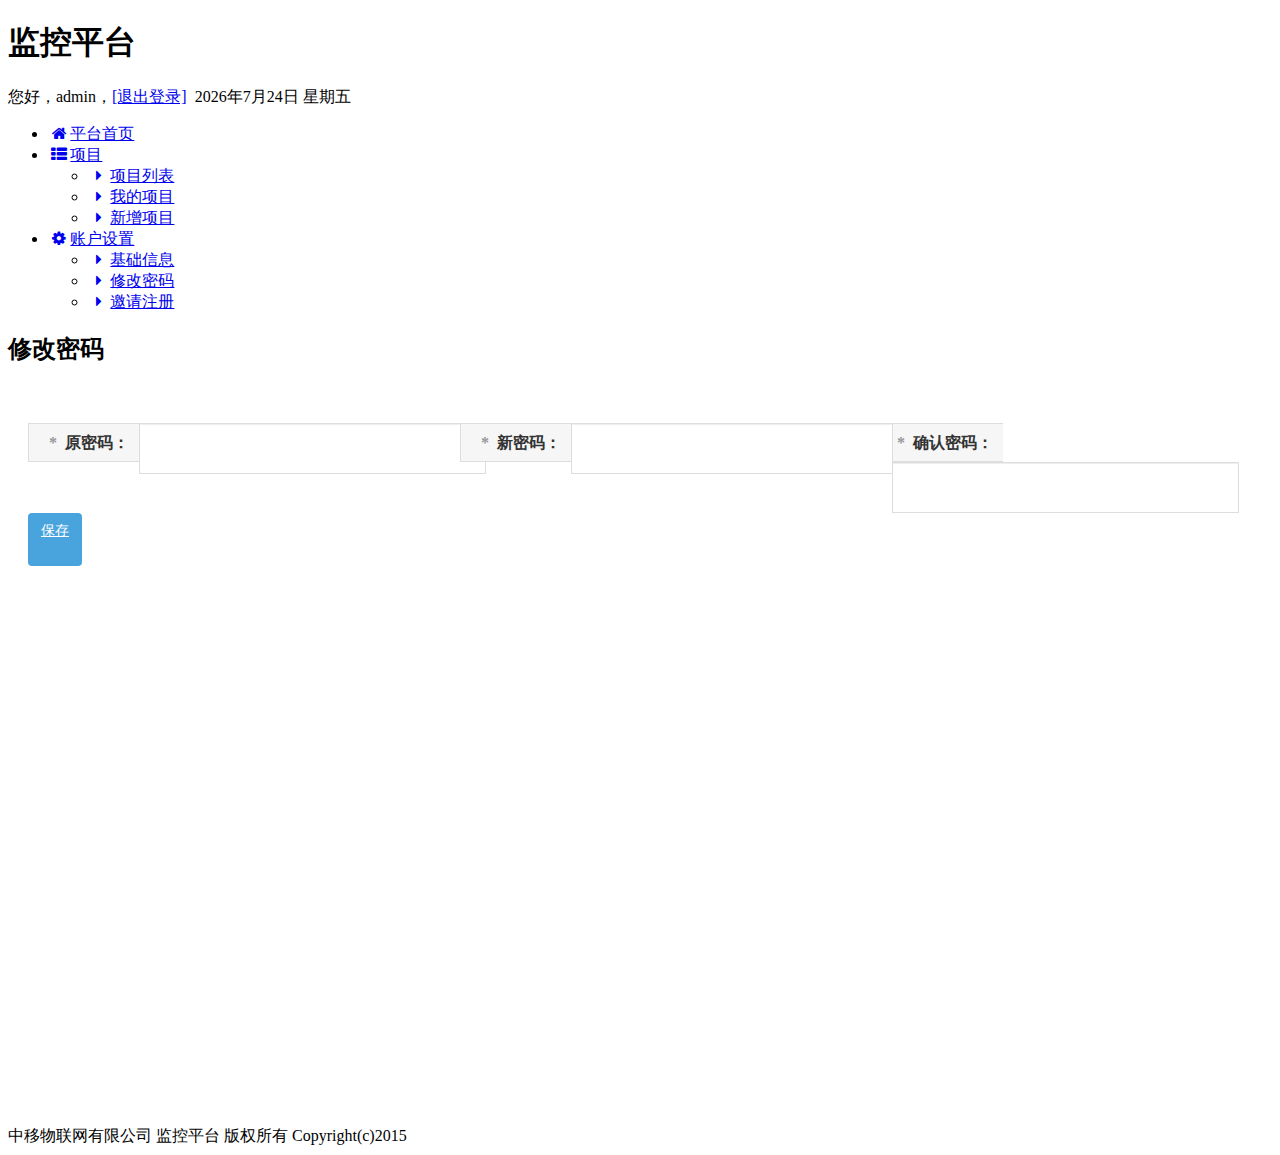
<file: user/html/modifypass.html>
<!DOCTYPE html>
<!--[if IE 8]> <html class="no-js lt-ie9" lang="en"> <![endif]-->
<!--[if gt IE 8]><!--> <html class="no-js" lang="en"> <!--<![endif]-->
<head>
    <title>
        监控平台首页
    </title>

    <meta name="description" content="星星药品冷柜物联网管理系统"/>
    <meta name="keywords" content="星星药品冷柜物联网管理系统 星星药品 物联网 管理系统"/>
    <meta name="viewport" content="width=device-width, initial-scale=1">
    <meta charset="utf-8"/>
    <!--css 样式-->
    <link href="../../common/css/fontello.css" type="text/css" rel="stylesheet"/>
    <link href="../../common/css/animation.css" type="text/css" rel="stylesheet"/>
    <link href="../../common/css/common.less" type="text/css" rel="stylesheet"/>
    <link href="../../common/css/tips.css" type="text/css" rel="stylesheet"/>
    <link href="../../common/css/form.css" type="text/css" rel="stylesheet"/>
    <style type="text/css">
        .modfiy-password-div{
            padding: 20px;;
        }

    </style>
</head>
<body>
<!--[if lte IE 7]>
<div id="ie-hock">
    你正在使用星星药品冷柜物联网管理系统<strong>不支持</strong>的IE低级浏览器，<br />为了更好的使用OneNET，请您立即 <a class="blue" href="http://windows.microsoft.com/zh-cn/internet-explorer/download-ie" target="_blank">升级IE浏览器</a> 或者用更快更安全的 <a class="blue" href="https://www.google.com/intl/zh-CN/chrome/browser/?hl=zh-CN" target="_blank">谷歌浏览器Chrome</a> 。
</div>
<![endif]-->

<!--******************************************* header部分 **********************************************-->
<!--头部html代码-->
<div id="header" class="clear-fix">
    <div class="logoarea">
        <div class="logo-img"></div>
        <h1 class="logo-text">监控平台</h1>
    </div>

    <div class="user-info">
        <span class="icons-user"></span>
        <span>您好，admin，</span><a href="#" class="j_exit">[退出登录]</a>&nbsp; <span class="time"></span>
    </div>
</div>

<!--******************************************* main中间部分 **********************************************-->
<!--内容区域-->
<div id="main">

    <!--******************************************* 左边导航部分 **********************************************-->
    <!--siderbar-->
    <div class="siderbar">
        <ul class="list">
            <!--主页-->
            <li><a href="../../index.html"><span class="icon icon-home"></span>平台首页</a></li>
            <!--项目-->
            <li><a href="#"><span class="icon icon-th-list"></span>项目</a>
                <ul class="hide">
                    <li><a href="../../item/html/itemlist.html"><span class="active-line"></span><span class="icon icon-right-dir"></span>项目列表</a></li>
                    <li><a href="../../item/html/myitem.html"><span class="active-line"></span><span class="icon icon-right-dir"></span>我的项目</a></li>
                    <li><a href="../../item/html/additem.html"><span class="active-line"></span><span class="icon icon-right-dir"></span>新增项目</a></li>
                </ul>
            </li>

            <!--账户设置-->
            <li><a href="#"  class="active"><span class="icon icon-cog"></span>账户设置</a>
                <ul>
                    <li><a href="baseinfo.html"><span class="active-line"></span><span class="icon icon-right-dir"></span>基础信息</a></li>
                    <li>
                        <a href="modifypass.html" class="active"><span class="active-line"></span><span class="icon icon-right-dir"></span>修改密码</a>
                    </li>
                    <li>
                        <a href="register.html"><span class="active-line"></span><span class="icon icon-right-dir"></span>邀请注册</a>
                    </li>
                </ul>
            </li>
        </ul>
    </div>
    <!--siderbar end-->
    <!--******************************************* 右边主体部分 **********************************************-->
    <!--content-->
    <div class="content">
        <h2 class="content-title-style1"><span class="icons-header2"></span>
            修改密码</h2>
        <!--表格通用样式-->
        <div class="modfiy-password-div">
            <form  id="modifypass">
                <input type="hidden" name = "id" value=""/>

                <div class="input-div clear-fix">
                    <label class="label-div"><span class="start">*</span>原密码：</label>
                    <div class="label-input">
                        <input type="password" name="oldpassword" id="oldpassword" class="form-control"
                               data-validation="required" value=""
                               data-validation-error-msg="请输入原密码"/>
                    </div>
                </div>

                <div class="input-div clear-fix">
                    <label class="label-div"><span class="start">*</span>新密码：</label>
                    <div class="label-input">
                        <input type="password" name="password" id="password" class="form-control"
                               data-validation="required" value=""
                               data-validation-error-msg="请输入新密码"/>
                    </div>
                </div>

                <div class="input-div clear-fix">
                    <label class="label-div"><span class="start">*</span>确认密码：</label>
                    <div class="label-input">
                        <input type="password" data-validation-confirm="password" class="form-control"
                               data-validation-error-msg="两次密码不一致" data-validation="confirmation"/>
                    </div>
                </div>

                <a href="#" class="btn saveBtn">保存</a>
            </form>
        </div>
    </div>
    <!--content end-->
</div>

<!--******************************************* 底部footer **********************************************-->
<!--底部-->
<div id="footer">
    中移物联网有限公司 监控平台 版权所有 Copyright(c)2015
</div>

<!--js-->
<script type="text/javascript" src="../../common/js/jquery-1.11.1.min.js"></script>
<script type="text/javascript" src="../../common/js/jquery.form-validator.js"></script>
<script type="text/javascript" src="../../common/js/common.js"></script>
<script type="text/javascript" src="../../common/js/tips.js"></script>
<script type="text/javascript" src="../js/modifypass.js"></script>
</body>
</html>
</file>
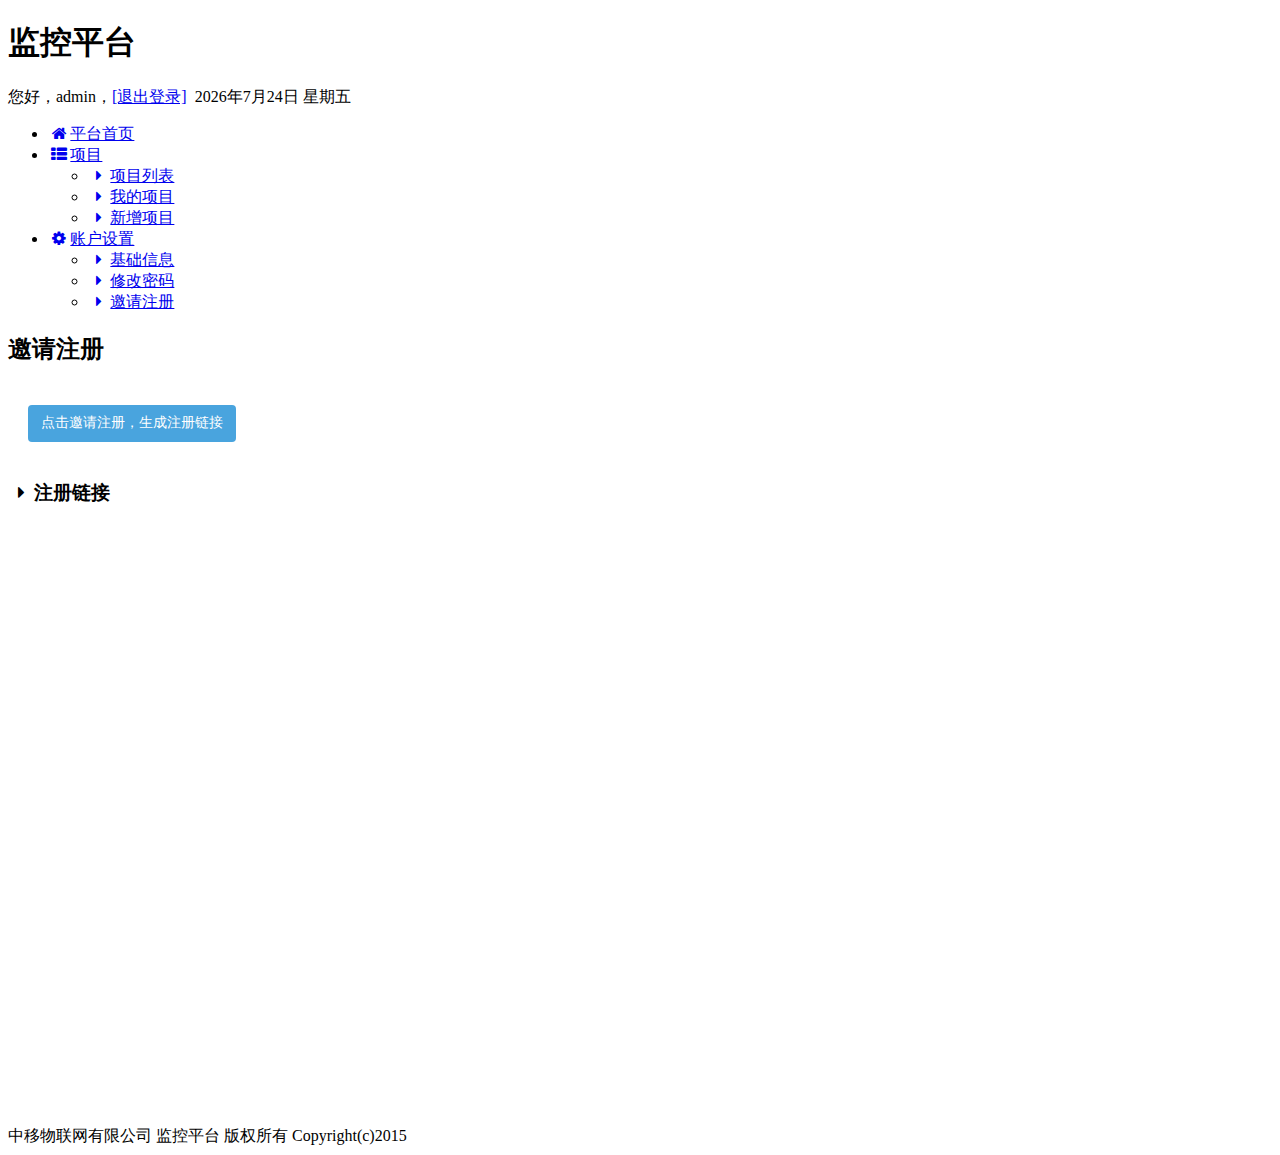
<file: user/html/register.html>
<!DOCTYPE html>
<!--[if IE 8]> <html class="no-js lt-ie9" lang="en"> <![endif]-->
<!--[if gt IE 8]><!--> <html class="no-js" lang="en"> <!--<![endif]-->
<head>
    <title>
        监控平台首页
    </title>

    <meta name="description" content="星星药品冷柜物联网管理系统"/>
    <meta name="keywords" content="星星药品冷柜物联网管理系统 星星药品 物联网 管理系统"/>
    <meta name="viewport" content="width=device-width, initial-scale=1">
    <meta charset="utf-8"/>
    <!--css 样式-->
    <link href="../../common/css/fontello.css" type="text/css" rel="stylesheet"/>
    <link href="../../common/css/common.less" type="text/css" rel="stylesheet"/>
    <link href="../../common/css/form.css" type="text/css" rel="stylesheet"/>
    <style type="text/css">
        .invite-register{
            padding: 20px;;
        }
        .content .list{

        }
        .content .list li{
            padding: 10px;
            border-bottom: 1px solid #ddd;
        }
    </style>
</head>
<body>
<!--[if lte IE 7]>
<div id="ie-hock">
    你正在使用星星药品冷柜物联网管理系统<strong>不支持</strong>的IE低级浏览器，<br />为了更好的使用OneNET，请您立即 <a class="blue" href="http://windows.microsoft.com/zh-cn/internet-explorer/download-ie" target="_blank">升级IE浏览器</a> 或者用更快更安全的 <a class="blue" href="https://www.google.com/intl/zh-CN/chrome/browser/?hl=zh-CN" target="_blank">谷歌浏览器Chrome</a> 。
</div>
<![endif]-->

<!--******************************************* header部分 **********************************************-->
<!--头部html代码-->
<div id="header" class="clear-fix">
    <div class="logoarea">
        <div class="logo-img"></div>
        <h1 class="logo-text">监控平台</h1>
    </div>

    <div class="user-info">
        <span class="icons-user"></span>
        <span>您好，admin，</span><a href="#" class="j_exit">[退出登录]</a>&nbsp; <span class="time"></span>
    </div>
</div>

<!--******************************************* main中间部分 **********************************************-->
<!--内容区域-->
<div id="main">

    <!--******************************************* 左边导航部分 **********************************************-->
    <!--siderbar-->
    <div class="siderbar">
        <ul class="list">
            <!--主页-->
            <li><a href="../../index.html"><span class="icon icon-home"></span>平台首页</a></li>
            <!--项目-->
            <li><a href="#"><span class="icon icon-th-list"></span>项目</a>
                <ul class="hide">
                    <li><a href="../../item/html/itemlist.html"><span class="active-line"></span><span class="icon icon-right-dir"></span>项目列表</a></li>
                    <li><a href="../../item/html/myitem.html"><span class="active-line"></span><span class="icon icon-right-dir"></span>我的项目</a></li>
                    <li><a href="../../item/html/additem.html"><span class="active-line"></span><span class="icon icon-right-dir"></span>新增项目</a></li>
                </ul>
            </li>

            <!--账户设置-->
            <li><a href="#"  class="active"><span class="icon icon-cog"></span>账户设置</a>
                <ul>
                    <li><a href="baseinfo.html"><span class="active-line"></span><span class="icon icon-right-dir"></span>基础信息</a></li>
                    <li>
                        <a href="modifypass.html"><span class="active-line"></span><span class="icon icon-right-dir"></span>修改密码</a>
                    </li>
                    <li>
                        <a href="register.html" class="active"><span class="active-line"></span><span class="icon icon-right-dir"></span>邀请注册</a>
                    </li>
                </ul>
            </li>
        </ul>
    </div>
    <!--siderbar end-->
    <!--******************************************* 右边主体部分 **********************************************-->
    <!--content-->
    <div class="content">
        <h2 class="content-title-style1"><span class="icons-header2"></span>
            邀请注册</h2>
        <div class="invite-register">
            <button type="button" class="btn j_invitBtn">点击邀请注册，生成注册链接</button>
        </div>
        <h3 class="content-title-style2"><span class="icon icon-right-dir"></span>注册链接</h3>
        <ul class="list">

        </ul>
    </div>
    <!--content end-->
</div>

<!--******************************************* 底部footer **********************************************-->
<!--底部-->
<div id="footer">
    中移物联网有限公司 监控平台 版权所有 Copyright(c)2015
</div>

<!--js-->
<script type="text/javascript" src="../../common/js/jquery-1.11.1.min.js"></script>
<script type="text/javascript" src="../../common/js/common.js"></script>
<script type="text/javascript">
    (function(){
        $(function(){
            $(".j_invitBtn").click(function(){
                $.post('',function(res){
                    var url = 'http://www.baidu.com';
                    $('.content .list').append('<li><a href="'+url+'" target="_blank">'+url+'</a></li>');
                });//正式请求参数要加上'json'
            });
        });
    })();
</script>
</body>
</html>
</file>
<file: common/css/fontello.css>
@font-face {
  font-family: 'fontello';
  src: url('../font/fontello.eot?25000084');
  src: url('../font/fontello.eot?25000084#iefix') format('embedded-opentype'),
       url('../font/fontello.woff?25000084') format('woff'),
       url('../font/fontello.ttf?25000084') format('truetype'),
       url('../font/fontello.svg?25000084#fontello') format('svg');
  font-weight: normal;
  font-style: normal;
}
/* Chrome hack: SVG is rendered more smooth in Windozze. 100% magic, uncomment if you need it. */
/* Note, that will break hinting! In other OS-es font will be not as sharp as it could be */
/*
@media screen and (-webkit-min-device-pixel-ratio:0) {
  @font-face {
    font-family: 'fontello';
    src: url('../font/fontello.svg?25000084#fontello') format('svg');
  }
}
*/
 
 [class^="icon-"]:before, [class*=" icon-"]:before {
  font-family: "fontello";
  font-style: normal;
  font-weight: normal;
  speak: none;
 
  display: inline-block;
  text-decoration: inherit;
  width: 1em;
  margin-right: .2em;
  text-align: center;
  /* opacity: .8; */
 
  /* For safety - reset parent styles, that can break glyph codes*/
  font-variant: normal;
  text-transform: none;
     
  /* fix buttons height, for twitter bootstrap */
  line-height: 1em;
 
  /* Animation center compensation - margins should be symmetric */
  /* remove if not needed */
  margin-left: .2em;
 
  /* you can be more comfortable with increased icons size */
  /* font-size: 120%; */
 
  /* Uncomment for 3D effect */
  /* text-shadow: 1px 1px 1px rgba(127, 127, 127, 0.3); */
}
 
.icon-user:before { content: '\e800'; } /* '' */
.icon-wrench:before { content: '\e801'; } /* '' */
.icon-cog:before { content: '\e802'; } /* '' */
.icon-home:before { content: '\e803'; } /* '' */
.icon-right-dir:before { content: '\e804'; } /* '' */
.icon-search:before { content: '\e805'; } /* '' */
.icon-trash-empty:before { content: '\e806'; } /* '' */
.icon-edit:before { content: '\e807'; } /* '' */
.icon-spin5:before { content: '\e808'; } /* '' */
.icon-th-list:before { content: '\e809'; } /* '' */
.icon-ok-circled:before { content: '\e80a'; } /* '' */
.icon-cancel-circled:before { content: '\e80b'; } /* '' */
.icon-info-circled:before { content: '\e80c'; } /* '' */
.icon-attention-circled:before { content: '\e80d'; } /* '' */
</file>
<file: common/css/form.css>
/*表单样式*/
.form-control {
    height: 37px;
    padding: 6px 12px !important;
    font-size: 14px;
    line-height: 1.42857143;
    color: #555;
    background-color: #fff;
    background-image: none;
    border: 1px solid #ddd;
   /* border-radius: 4px;*/
    -webkit-box-shadow: inset 0 1px 1px rgba(0,0,0,.075);
    box-shadow: inset 0 1px 1px rgba(0,0,0,.075);
    -webkit-transition: border-color ease-in-out .15s,-webkit-box-shadow ease-in-out .15s;
    -o-transition: border-color ease-in-out .15s,box-shadow ease-in-out .15s;
    transition: border-color ease-in-out .15s,box-shadow ease-in-out .15s;
}

input {
    line-height: normal;
}

button, input, optgroup, select, textarea {
    margin: 0;
    font: inherit;
    color: inherit;
}
.btn {
    display: inline-block;
    padding: 7px 12px;
    margin-bottom: 0;
    font-size: 14px;
    height: 37px;
    font-weight: 400;
    line-height: 1.42857143;
    text-align: center;
    white-space: nowrap;
    -ms-touch-action: manipulation;
    touch-action: manipulation;
    cursor: pointer;
    -webkit-user-select: none;
    -moz-user-select: none;
    -ms-user-select: none;
    user-select: none;
    background-image: none;
    border: 1px solid transparent;
    border-radius: 4px;
    background-color: #49a4de;
    color:#fff;
    font-family: '宋体';
}
.btn:hover{
    background-color:#4BB6DE ;
}
/*表单验证信息*/
.error{
    border:1px solid #eb7d7d;
}
.help-block{
    border:0;
    color:red;
    font-family: '宋体';
    font-size: 12px;
    margin:10px 0  0 0;
    display: block;
}
label{
    color:#333333;
    font-weight: 600;
}
.start{
    color:#999;
    margin-right: 8px;
}

.input-div{
    margin-bottom: 18px;
}
.label-div{
    min-width:100px;
    display: inline-block;
    border-width: 1px 0 1px 1px;
    border-style: solid;
    height: 37px;
    border-color:#ddd;
    line-height: 37px;
    text-align: right;
    padding-right: 10px;
    margin-right: 0;
    float: left;
    background-color: #f6f6f6;
}
.label-input{
    float: left;
    width: 321px;
}
.label-input input{
    width: 100%;
}
</file>
<file: common/css/tips.css>
div.success{
    color: #3c763d;
    background-color: #dff0d8;
    border-color: #d6e9c6;
}

div.error{
    color: #a94442;
    background-color: #f2dede;
    border-color: #ebccd1;
}

div.warning{
    color: #8a6d3b;
    background-color: #fcf8e3;
    border-color: #faebcc;
}

div.info{
    color: #31708f;
    background-color: #d9edf7;
    border-color: #bce8f1;
}

div.alert-box-pop{
    position: fixed;
    left: 50%;
    padding: 5px 10px;
    font-weight: normal;
    opacity: .9;
    z-index: 1000;
    font-size: 14px;
}
</file>
<file: common/css/animation.css>
/*
   Animation example, for spinners
*/
.animate-spin {
  -moz-animation: spin 2s infinite linear;
  -o-animation: spin 2s infinite linear;
  -webkit-animation: spin 2s infinite linear;
  animation: spin 2s infinite linear;
  display: inline-block;
}
@-moz-keyframes spin {
  0% {
    -moz-transform: rotate(0deg);
    -o-transform: rotate(0deg);
    -webkit-transform: rotate(0deg);
    transform: rotate(0deg);
  }

  100% {
    -moz-transform: rotate(359deg);
    -o-transform: rotate(359deg);
    -webkit-transform: rotate(359deg);
    transform: rotate(359deg);
  }
}
@-webkit-keyframes spin {
  0% {
    -moz-transform: rotate(0deg);
    -o-transform: rotate(0deg);
    -webkit-transform: rotate(0deg);
    transform: rotate(0deg);
  }

  100% {
    -moz-transform: rotate(359deg);
    -o-transform: rotate(359deg);
    -webkit-transform: rotate(359deg);
    transform: rotate(359deg);
  }
}
@-o-keyframes spin {
  0% {
    -moz-transform: rotate(0deg);
    -o-transform: rotate(0deg);
    -webkit-transform: rotate(0deg);
    transform: rotate(0deg);
  }

  100% {
    -moz-transform: rotate(359deg);
    -o-transform: rotate(359deg);
    -webkit-transform: rotate(359deg);
    transform: rotate(359deg);
  }
}
@-ms-keyframes spin {
  0% {
    -moz-transform: rotate(0deg);
    -o-transform: rotate(0deg);
    -webkit-transform: rotate(0deg);
    transform: rotate(0deg);
  }

  100% {
    -moz-transform: rotate(359deg);
    -o-transform: rotate(359deg);
    -webkit-transform: rotate(359deg);
    transform: rotate(359deg);
  }
}
@keyframes spin {
  0% {
    -moz-transform: rotate(0deg);
    -o-transform: rotate(0deg);
    -webkit-transform: rotate(0deg);
    transform: rotate(0deg);
  }

  100% {
    -moz-transform: rotate(359deg);
    -o-transform: rotate(359deg);
    -webkit-transform: rotate(359deg);
    transform: rotate(359deg);
  }
}
</file>
